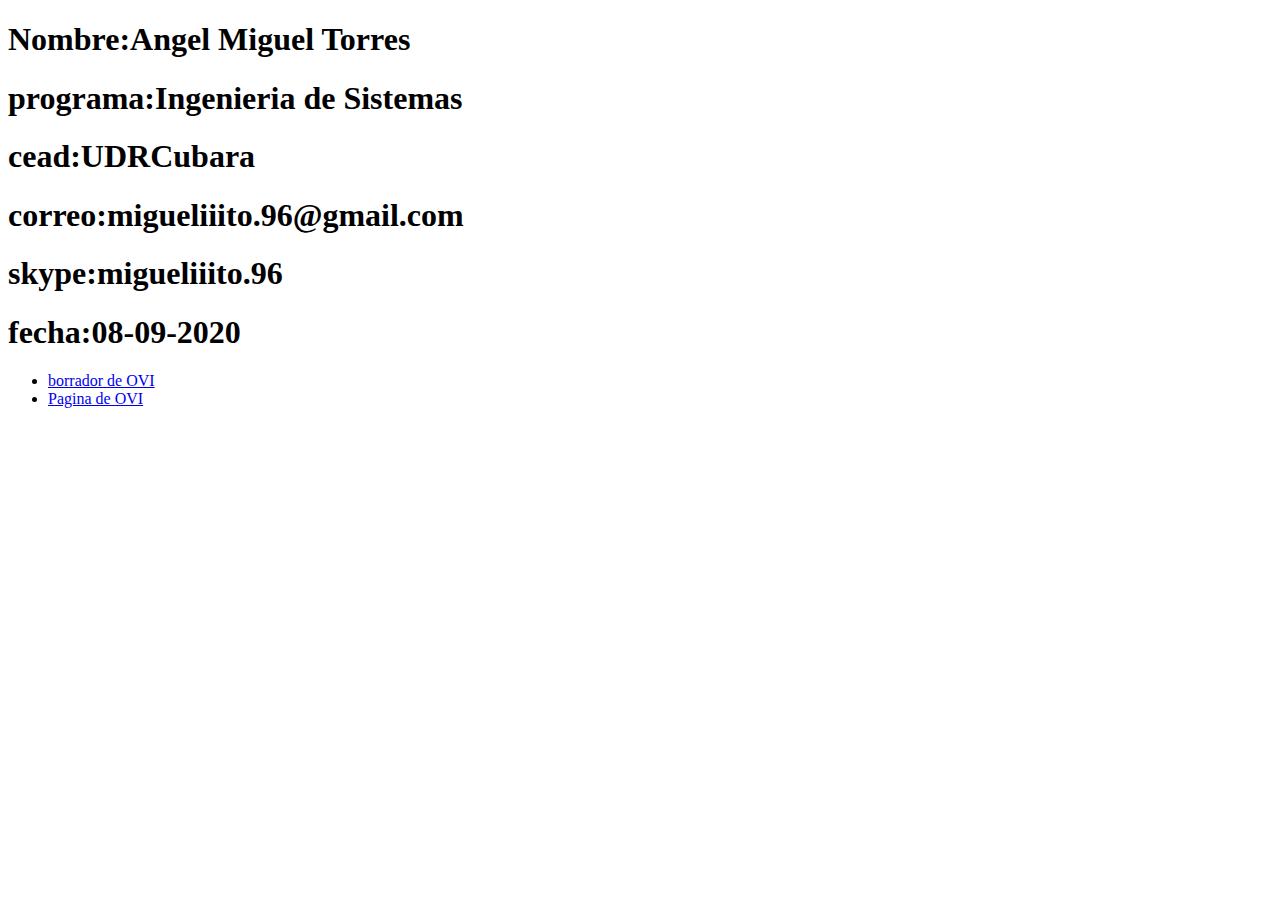
<file: Index.html>
<!DOCTYPE html>
<html lang="en">
<head>
    <meta charset="UTF-8">
    <meta name="viewport" content="width=device-width, initial-scale=1.0">
    <title>Document</title>
</head>
<body>
    <h1>Nombre:Angel Miguel Torres</h1>
    <h1>programa:Ingenieria de Sistemas</h1>
    <h1>cead:UDRCubara</h1>
    <h1>correo:migueliiito.96@gmail.com</h1>
    <h1>skype:migueliiito.96</h1>
    <h1>fecha:08-09-2020</h1>

    <nav>
        <ul class="menu">
        <li><a href="planing.html">borrador de OVI</li></a>
        <li><a href="inicio.html">Pagina de OVI</a></li>
        </ul>

</body>
</html>
</file>
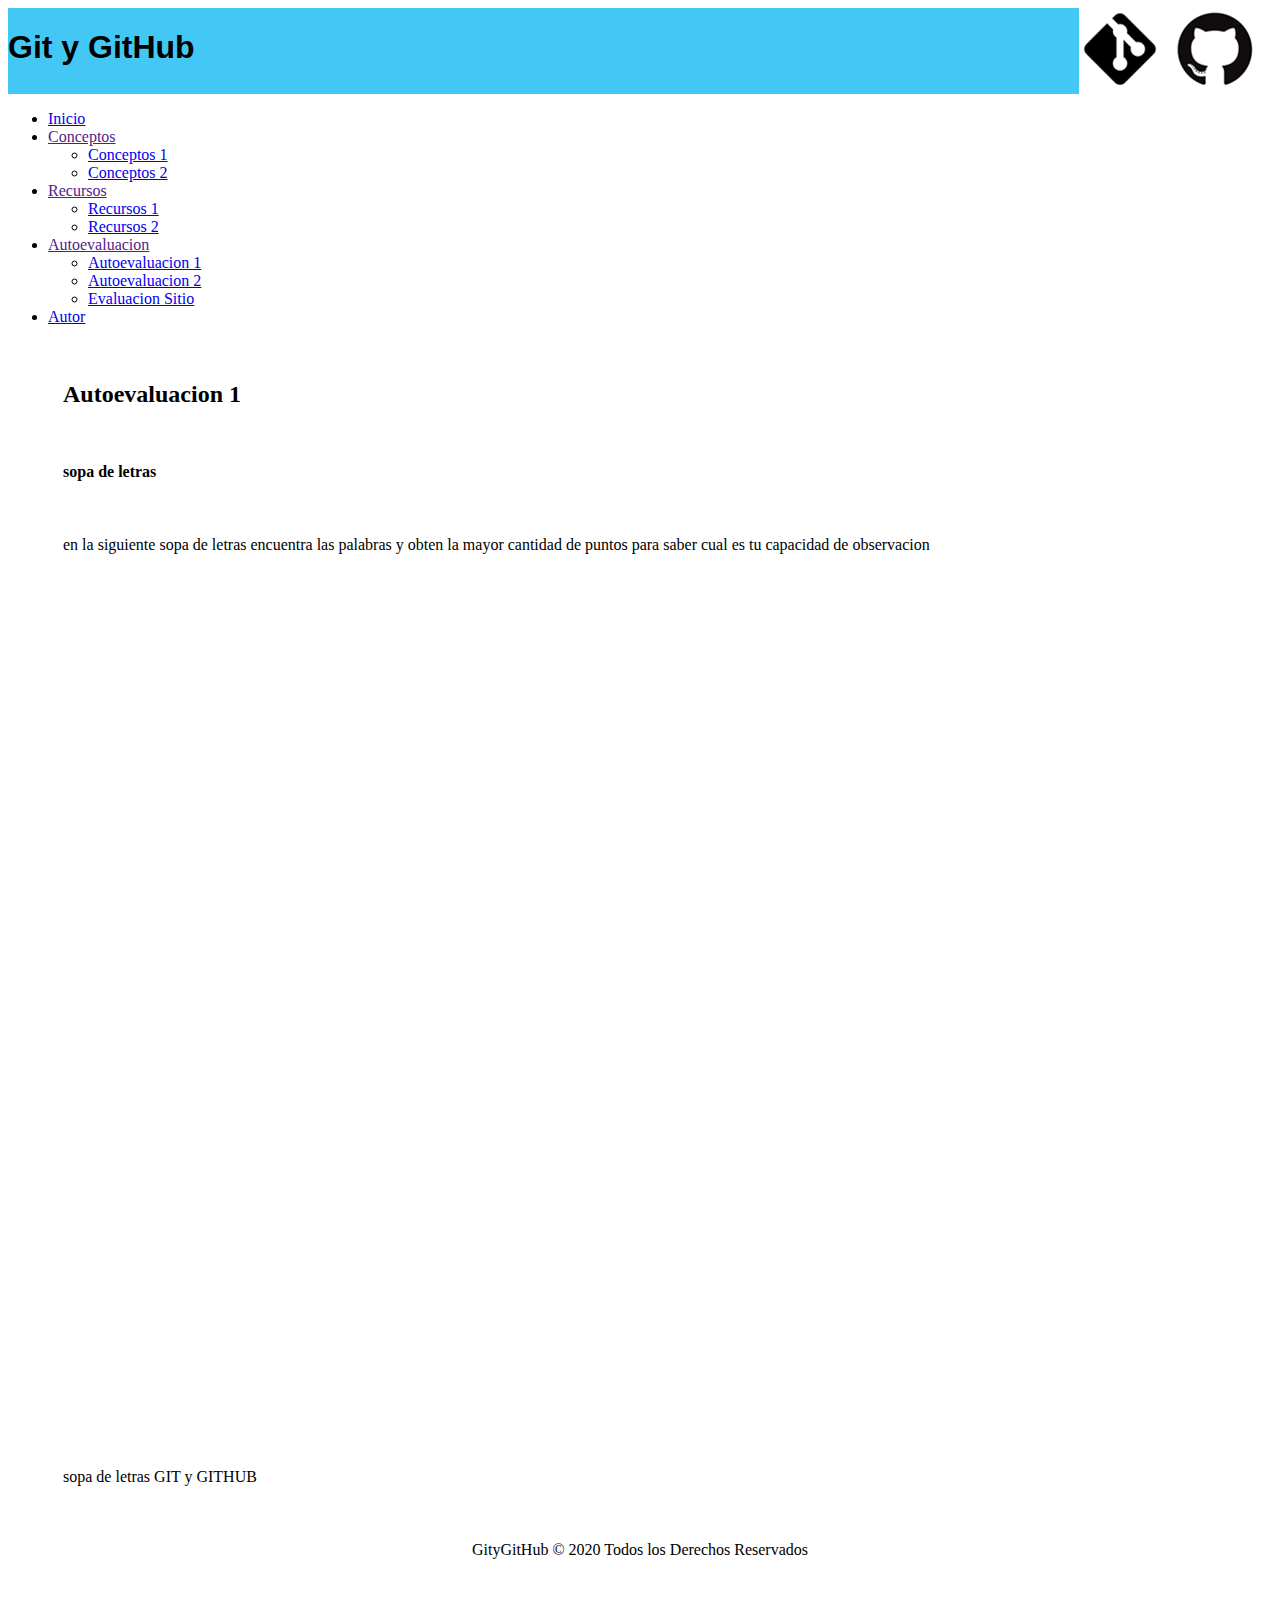
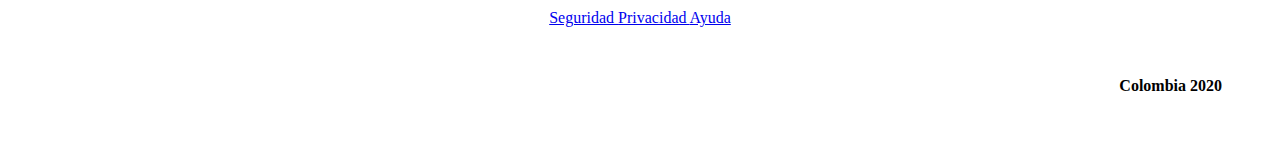
<file: autoevaluacion01.html>
<!DOCTYPE html>
<html lang="es">
<head>
    <meta charset="UTF-8">
    <meta name="viewport" content="width=device-width, initial-scale=1.0">
    <title>OVI Diseño Sitio Web</title>
    <link rel="stylesheet" href="misestilos.css">
</head>
<body>
    <div class="logo">
        <h1 class = "titulo"> Git y GitHub</h1>
        <td>
            <img src="img/logo.png" alt="logo">
        </td>
    </div>

    <div id="header">
        <ul class="nav">
            <li><a href="inicio.html"> Inicio </a></li>
            <li><a href=""> Conceptos </a>
                <ul>
                    <li><a href="conceptos01.html"> Conceptos 1 </a></li>
                    <li><a href="conceptos02.html"> Conceptos 2 </a></li>
                </ul>
            </li>
            <li><a href=""> Recursos </a>
                <ul>
                    <li><a href="recursos01.html"> Recursos 1 </a></li>
                    <li><a href="recursos02.html"> Recursos 2 </a></li>
                </ul>
            </li>
            <li><a href=""> Autoevaluacion </a>
                <ul>
                    <li><a href="autoevaluacion01.html"> Autoevaluacion 1 </a></li>
                    <li><a href="autoevaluacion02.html"> Autoevaluacion 2 </a></li>
                    <li><a href="evaluacionsitio.html"> Evaluacion Sitio </a></li>
                </ul>
            </li>
            <li><a href="autor.html"> Autor </a></li>
        </ul>
    </div>

    <h2 class="tema">Autoevaluacion 1</h2>

    <p class="tema"><b>sopa de letras</b></p>

    <p class="tema">en la siguiente sopa de letras encuentra las palabras
    y obten la mayor cantidad de puntos para saber cual 
    es tu capacidad de observacion<p></p>

    <iframe class="tema" width="795" height="690" frameborder="0" src="https://es.educaplay.com/juego/7830422-git_y_github.html"></iframe>
    <p class="tema">sopa de letras GIT y GITHUB<p></p>

    <footer class="footer">
        <div class="container footer__caption">
            <div class="footer__copy">
                <dt><p class="copyright"> GityGitHub &copy; 2020 Todos los Derechos Reservados</p></dt>
            </div>
        </div>
    </footer>

    <footer class="footer2">
        <div class="container footer__caption">
            <div class="footer__copy">
                <a href="#" class="politica__seguridad politica__seguridad--margin"> Seguridad </a>
                <a href="#" class="politica__seguridad politica__seguridad--margin"> Privacidad </a>
                <a href="#" class="politica__seguridad"> Ayuda </a>
            </div>
        </div>
    </footer>

    <footer class="footer3">
        <dt><b> Colombia 2020 </b></dt>
    </footer>

</body>
</html>
</file>
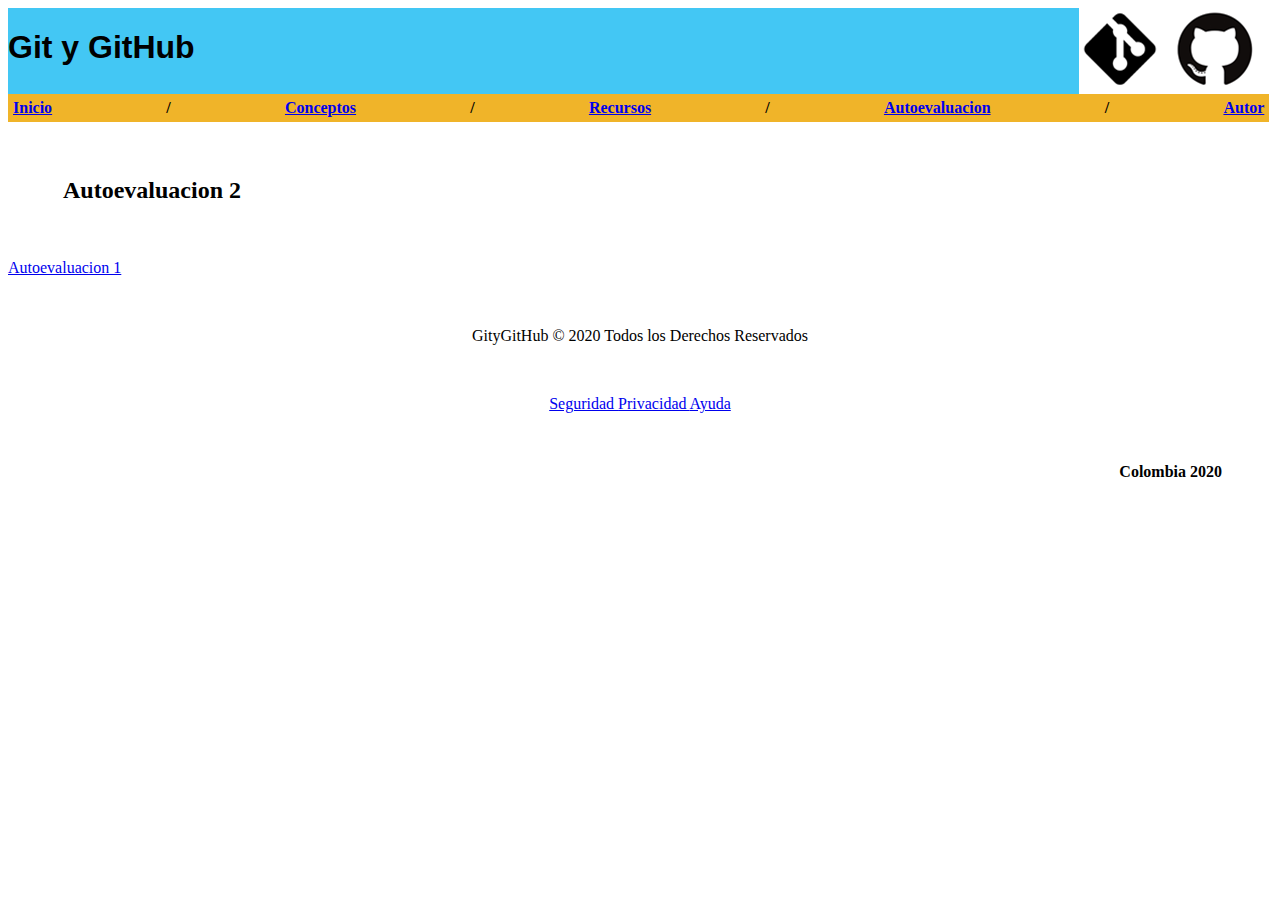
<file: autoevaluacion02.html>
<!DOCTYPE html>
<html lang="es">
<head>
    <meta charset="UTF-8">
    <meta name="viewport" content="width=device-width, initial-scale=1.0">
    <title>OVI Diseño Sitio Web</title>
    <link rel="stylesheet" href="misestilos.css">
</head>
<body>
    <div class="logo">
        <h1 class = "titulo"> Git y GitHub</h1>
        <td>
            <img src="img/logo.png" alt="logo">
        </td>
    </div>

    <div class="menu">
        <a href="inicio.html"> Inicio </a> /
        <a href="conceptos01.html"> Conceptos </a> / 
        <a href="recursos01.html"> Recursos </a> / 
        <a href="autoevaluacion01.html"> Autoevaluacion </a> / 
        <a href="autor.html"> Autor </a> 
    </div>

    <h2 class="tema">Autoevaluacion 2</h2>
    <a href="autoevaluacion01.html"> Autoevaluacion 1</a> 

    <footer class="footer">
        <div class="container footer__caption">
            <div class="footer__copy">
                <dt><p class="copyright"> GityGitHub &copy; 2020 Todos los Derechos Reservados</p></dt>
            </div>
        </div>
    </footer>

    <footer class="footer2">
        <div class="container footer__caption">
            <div class="footer__copy">
                <a href="#" class="politica__seguridad politica__seguridad--margin"> Seguridad </a>
                <a href="#" class="politica__seguridad politica__seguridad--margin"> Privacidad </a>
                <a href="#" class="politica__seguridad"> Ayuda </a>
            </div>
        </div>
    </footer>

    <footer class="footer3">
        <dt><b> Colombia 2020 </b></dt>
    </footer>

</body>
</html>
</file>
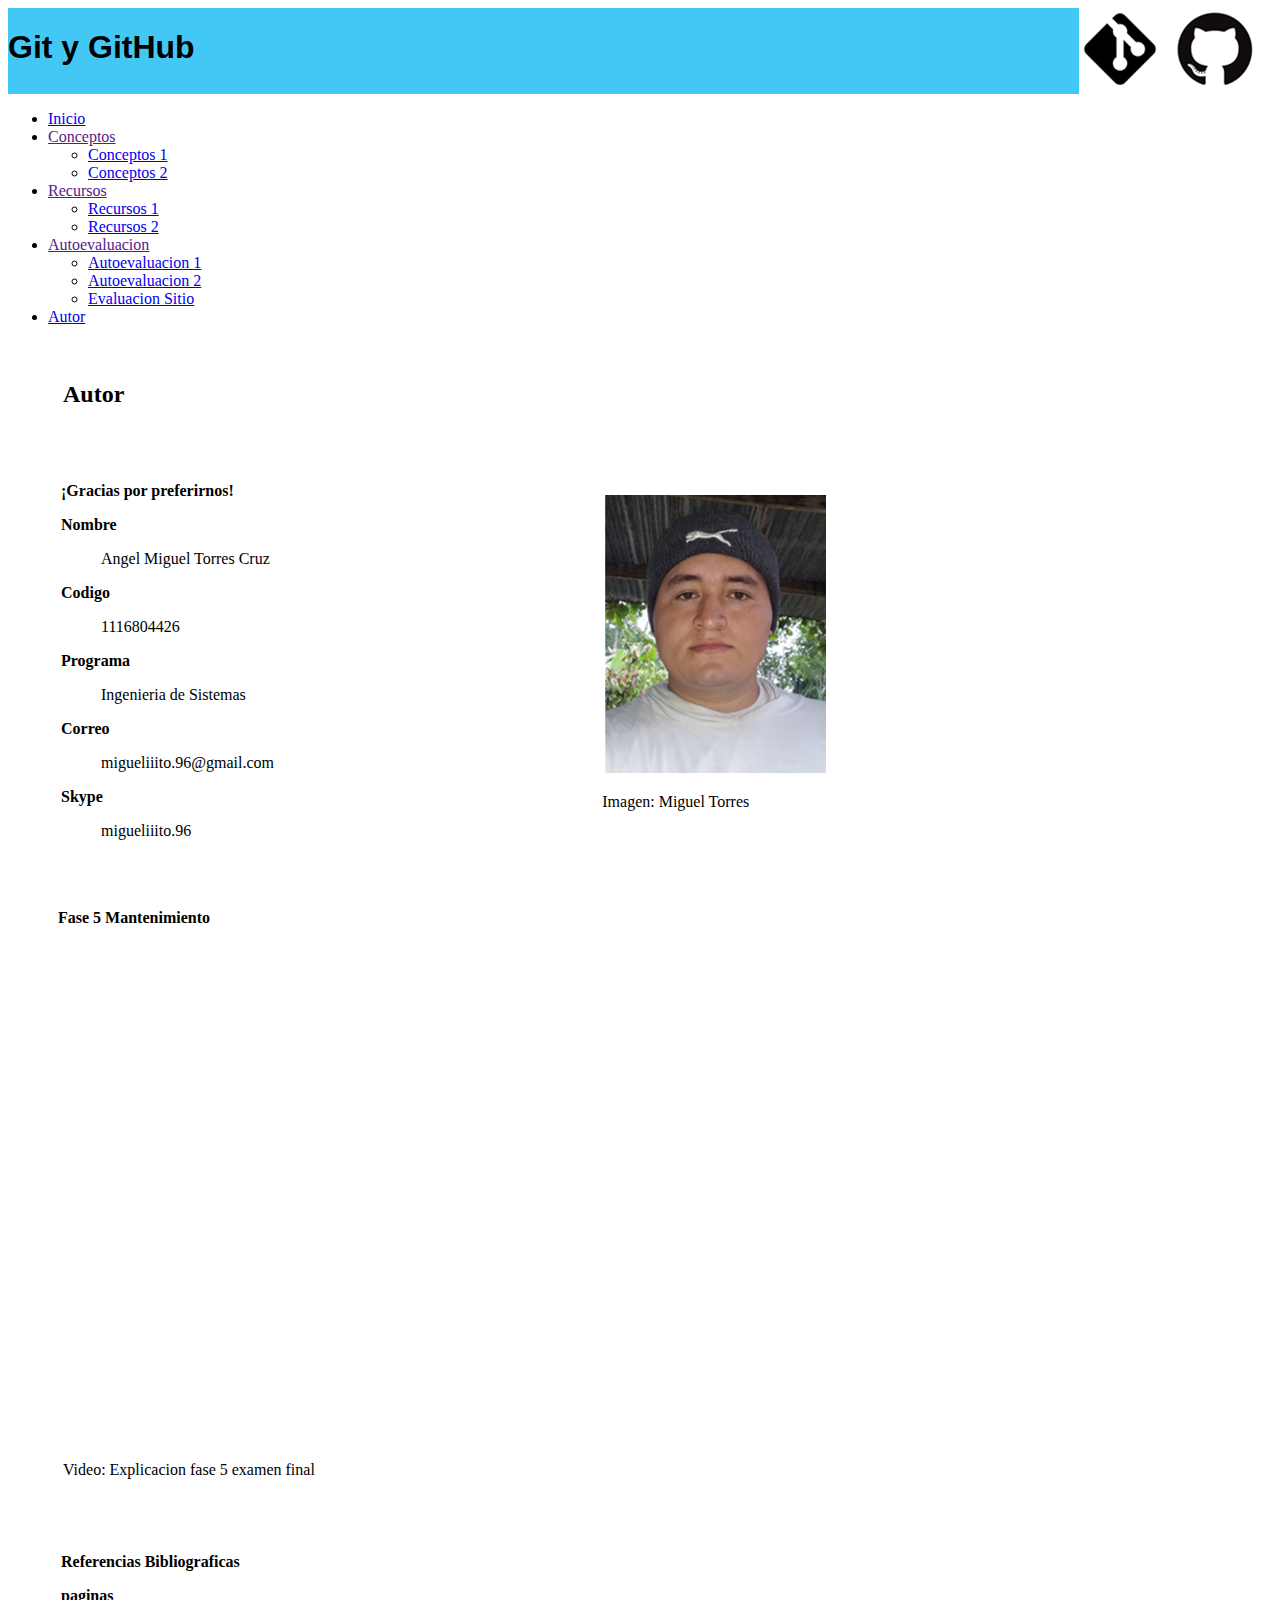
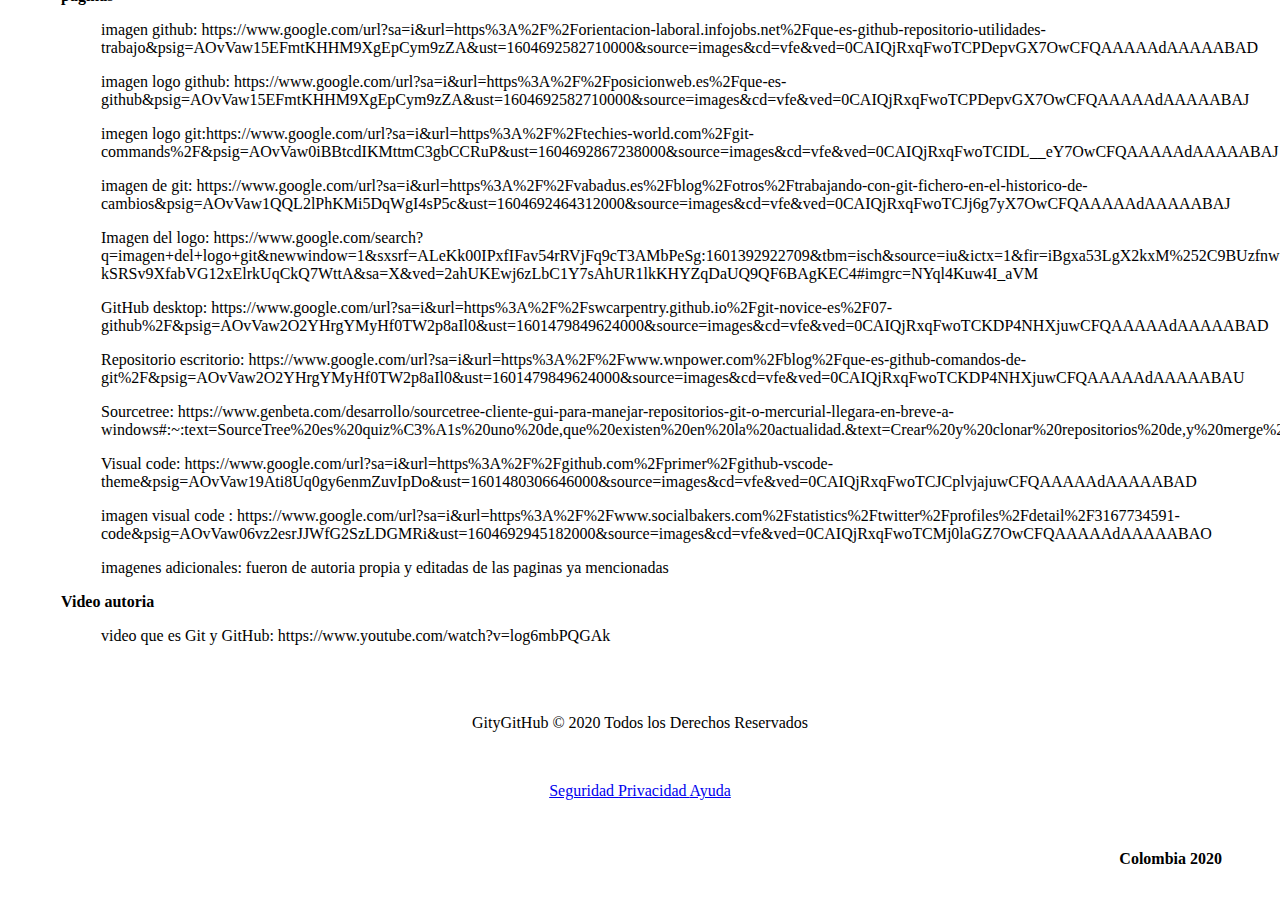
<file: autor.html>
<!DOCTYPE html>
<html lang="es">
<head>
    <meta charset="UTF-8">
    <meta name="viewport" content="width=device-width, initial-scale=1.0">
    <title>OVI Diseño Sitio Web</title>
    <link rel="stylesheet" href="misestilos.css">
</head>
<body>
    <div class="logo">
        <h1 class = "titulo"> Git y GitHub</h1>
        <td>
            <img src="img/logo.png" alt="logo">
        </td>
    </div>

    <div id="header">
        <ul class="nav">
            <li><a href="inicio.html"> Inicio </a></li>
            <li><a href=""> Conceptos </a>
                <ul>
                    <li><a href="conceptos01.html"> Conceptos 1 </a></li>
                    <li><a href="conceptos02.html"> Conceptos 2 </a></li>
                </ul>
            </li>
            <li><a href=""> Recursos </a>
                <ul>
                    <li><a href="recursos01.html"> Recursos 1 </a></li>
                    <li><a href="recursos02.html"> Recursos 2 </a></li>
                </ul>
            </li>
            <li><a href=""> Autoevaluacion </a>
                <ul>
                    <li><a href="autoevaluacion01.html"> Autoevaluacion 1 </a></li>
                    <li><a href="autoevaluacion02.html"> Autoevaluacion 2 </a></li>
                    <li><a href="evaluacionsitio.html"> Evaluacion Sitio </a></li>
                </ul>
            </li>
            <li><a href="autor.html"> Autor </a></li>
        </ul>
    </div>

    <h2 class="tema">Autor</h2>

    <table class="tabla2">
        <tr>
            <td>
                <p><b>¡Gracias por preferirnos!</b></p>

                <dt><b>Nombre</b></dt> 
                <p><dd>Angel Miguel Torres Cruz</dd></p>
                <dt><b>Codigo</b></dt> 
                <p><dd>1116804426</dd></p>
                <dt><b>Programa</b></dt> 
                <p><dd>Ingenieria de Sistemas</dd></p>
                <dt><b>Correo</b></dt> 
                <p><dd>migueliiito.96@gmail.com</dd></p>
                <dt><b>Skype</b></dt> 
                <p><dd>migueliiito.96</dd></p>
           </td>
            <td>
                <img src="img/ops 3.png" alt="ops">
                <p>Imagen: Miguel Torres<p>
            </td>
        </tr>
    </table>

    <p class="tabla3"><b> Fase 5 Mantenimiento</b></p>
    <iframe class="tema" width="560" height="315" src="https://www.youtube.com/embed/OYRTd-2KyKM" frameborder="0" allow="accelerometer; autoplay; clipboard-write; encrypted-media; gyroscope; picture-in-picture" allowfullscreen></iframe>
    <p class="tema">Video: Explicacion fase 5 examen final<p></p>

    <table class="tabla2">
        <tr>
            <td>
                <p><b>Referencias Bibliograficas</b></p>

                <dt><b>paginas</b></dt> 
                <p><dd>imagen github: https://www.google.com/url?sa=i&url=https%3A%2F%2Forientacion-laboral.infojobs.net%2Fque-es-github-repositorio-utilidades-trabajo&psig=AOvVaw15EFmtKHHM9XgEpCym9zZA&ust=1604692582710000&source=images&cd=vfe&ved=0CAIQjRxqFwoTCPDepvGX7OwCFQAAAAAdAAAAABAD</dd></p>
                <p><dd>imagen logo github: https://www.google.com/url?sa=i&url=https%3A%2F%2Fposicionweb.es%2Fque-es-github&psig=AOvVaw15EFmtKHHM9XgEpCym9zZA&ust=1604692582710000&source=images&cd=vfe&ved=0CAIQjRxqFwoTCPDepvGX7OwCFQAAAAAdAAAAABAJ</dd></p>
                <p><dd>imegen logo git:https://www.google.com/url?sa=i&url=https%3A%2F%2Ftechies-world.com%2Fgit-commands%2F&psig=AOvVaw0iBBtcdIKMttmC3gbCCRuP&ust=1604692867238000&source=images&cd=vfe&ved=0CAIQjRxqFwoTCIDL__eY7OwCFQAAAAAdAAAAABAJ </dd></p>
                <p><dd>imagen de git: https://www.google.com/url?sa=i&url=https%3A%2F%2Fvabadus.es%2Fblog%2Fotros%2Ftrabajando-con-git-fichero-en-el-historico-de-cambios&psig=AOvVaw1QQL2lPhKMi5DqWgI4sP5c&ust=1604692464312000&source=images&cd=vfe&ved=0CAIQjRxqFwoTCJj6g7yX7OwCFQAAAAAdAAAAABAJ </dd></p>
                <p><dd>Imagen del logo: https://www.google.com/search?q=imagen+del+logo+git&newwindow=1&sxsrf=ALeKk00IPxfIFav54rRVjFq9cT3AMbPeSg:1601392922709&tbm=isch&source=iu&ictx=1&fir=iBgxa53LgX2kxM%252C9BUzfnwCVCDuSM%252C_&vet=1&usg=AI4_-kSRSv9XfabVG12xElrkUqCkQ7WttA&sa=X&ved=2ahUKEwj6zLbC1Y7sAhUR1lkKHYZqDaUQ9QF6BAgKEC4#imgrc=NYql4Kuw4I_aVM</dd></p>
                <p><dd>GitHub desktop: https://www.google.com/url?sa=i&url=https%3A%2F%2Fswcarpentry.github.io%2Fgit-novice-es%2F07-github%2F&psig=AOvVaw2O2YHrgYMyHf0TW2p8aIl0&ust=1601479849624000&source=images&cd=vfe&ved=0CAIQjRxqFwoTCKDP4NHXjuwCFQAAAAAdAAAAABAD</dd></p>
                <p><dd>Repositorio escritorio: https://www.google.com/url?sa=i&url=https%3A%2F%2Fwww.wnpower.com%2Fblog%2Fque-es-github-comandos-de-git%2F&psig=AOvVaw2O2YHrgYMyHf0TW2p8aIl0&ust=1601479849624000&source=images&cd=vfe&ved=0CAIQjRxqFwoTCKDP4NHXjuwCFQAAAAAdAAAAABAU</dd></p> 
                <p><dd>Sourcetree: https://www.genbeta.com/desarrollo/sourcetree-cliente-gui-para-manejar-repositorios-git-o-mercurial-llegara-en-breve-a-windows#:~:text=SourceTree%20es%20quiz%C3%A1s%20uno%20de,que%20existen%20en%20la%20actualidad.&text=Crear%20y%20clonar%20repositorios%20de,y%20merge%20de%20nuestros%20archivos</dd></p>
                <p><dd>Visual code: https://www.google.com/url?sa=i&url=https%3A%2F%2Fgithub.com%2Fprimer%2Fgithub-vscode-theme&psig=AOvVaw19Ati8Uq0gy6enmZuvIpDo&ust=1601480306646000&source=images&cd=vfe&ved=0CAIQjRxqFwoTCJCplvjajuwCFQAAAAAdAAAAABAD</dd></p>
                <p><dd>imagen visual code : https://www.google.com/url?sa=i&url=https%3A%2F%2Fwww.socialbakers.com%2Fstatistics%2Ftwitter%2Fprofiles%2Fdetail%2F3167734591-code&psig=AOvVaw06vz2esrJJWfG2SzLDGMRi&ust=1604692945182000&source=images&cd=vfe&ved=0CAIQjRxqFwoTCMj0laGZ7OwCFQAAAAAdAAAAABAO</dd></p>
                <p><dd>imagenes adicionales: fueron de autoria propia y editadas de las paginas ya mencionadas</dd></p> 
                
                <dt><b>Video autoria</b></dt> 
                <p><dd>video que es Git y GitHub: https://www.youtube.com/watch?v=log6mbPQGAk</dd></p>
           </td>
           
        </tr>
    </table>

    <footer class="footer">
        <div class="container footer__caption">
            <div class="footer__copy">
                <dt><p class="copyright"> GityGitHub &copy; 2020 Todos los Derechos Reservados</p></dt>
            </div>
        </div>
    </footer>

    <footer class="footer2">
        <div class="container footer__caption">
            <div class="footer__copy">
                <a href="#" class="politica__seguridad politica__seguridad--margin"> Seguridad </a>
                <a href="#" class="politica__seguridad politica__seguridad--margin"> Privacidad </a>
                <a href="#" class="politica__seguridad"> Ayuda </a>
            </div>
        </div>
    </footer>

    <footer class="footer3">
        <dt><b> Colombia 2020 </b></dt>
    </footer>

</body>
</html>
</file>
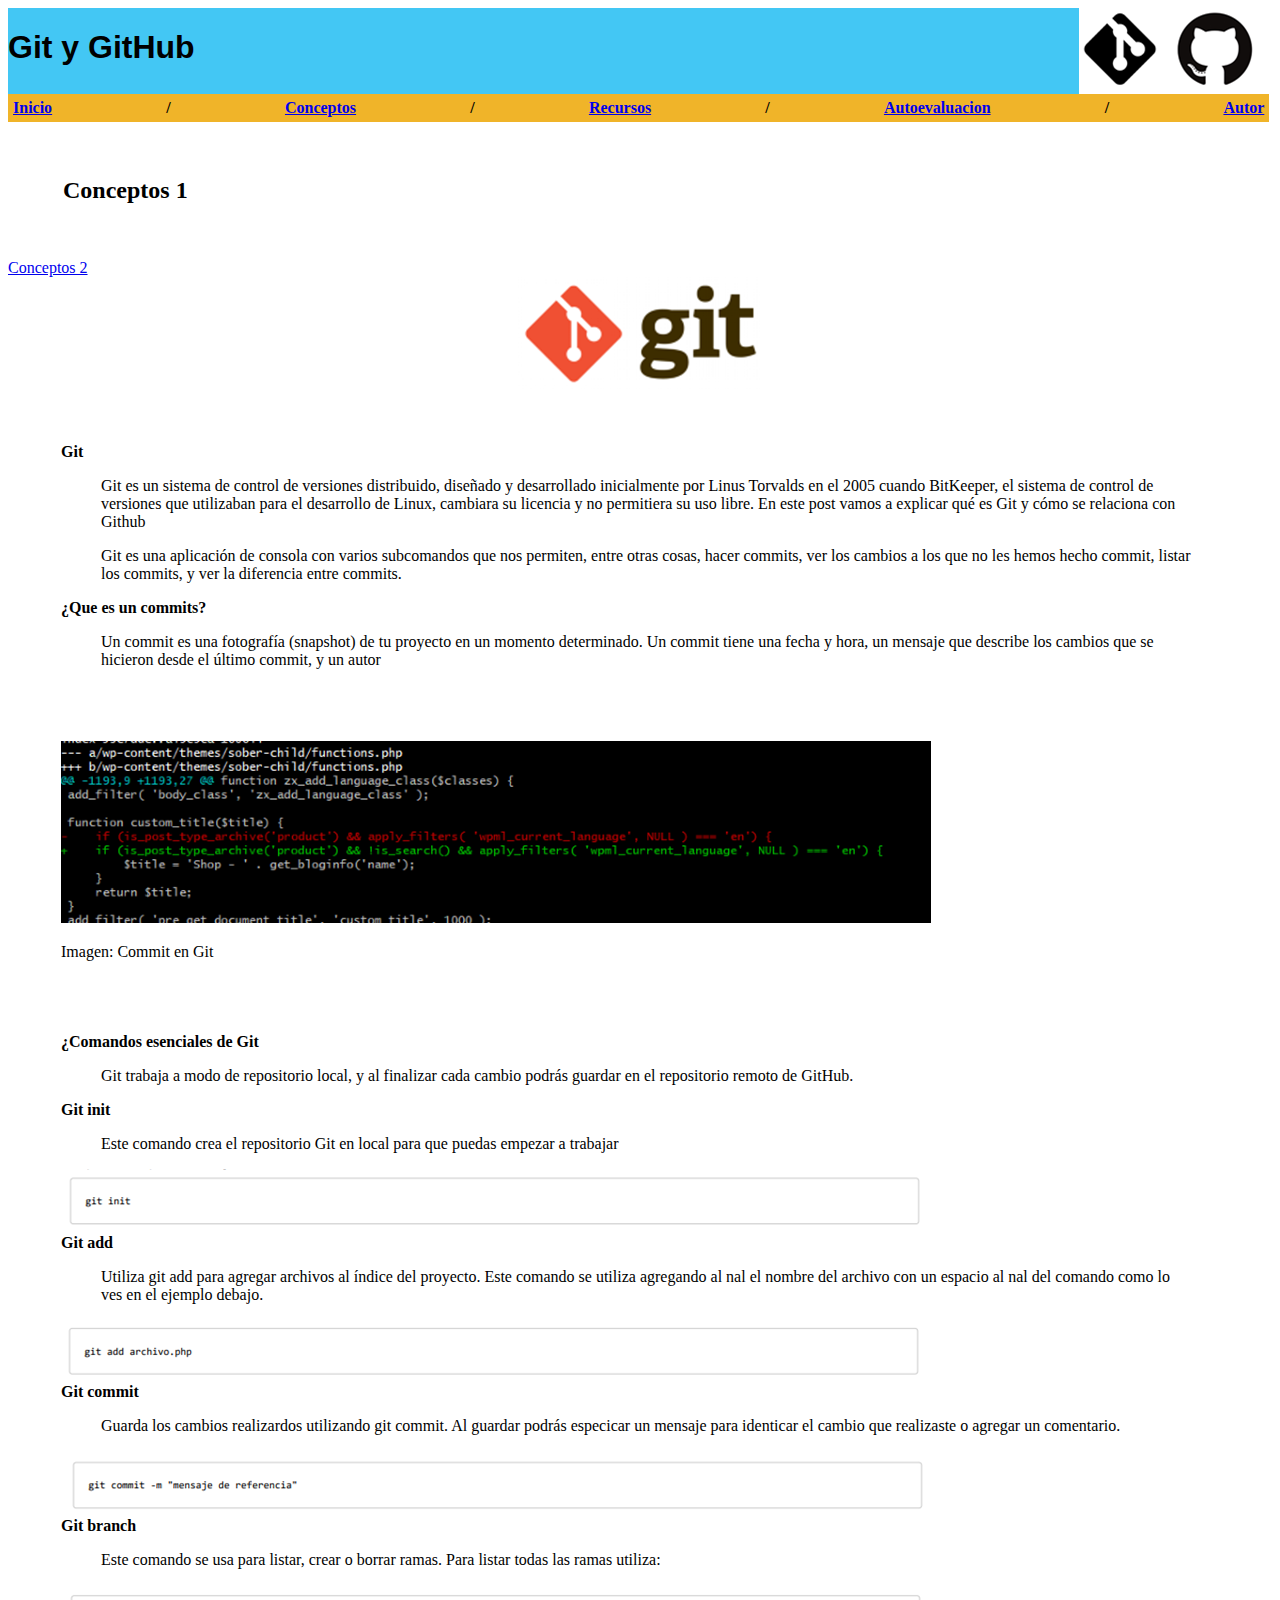
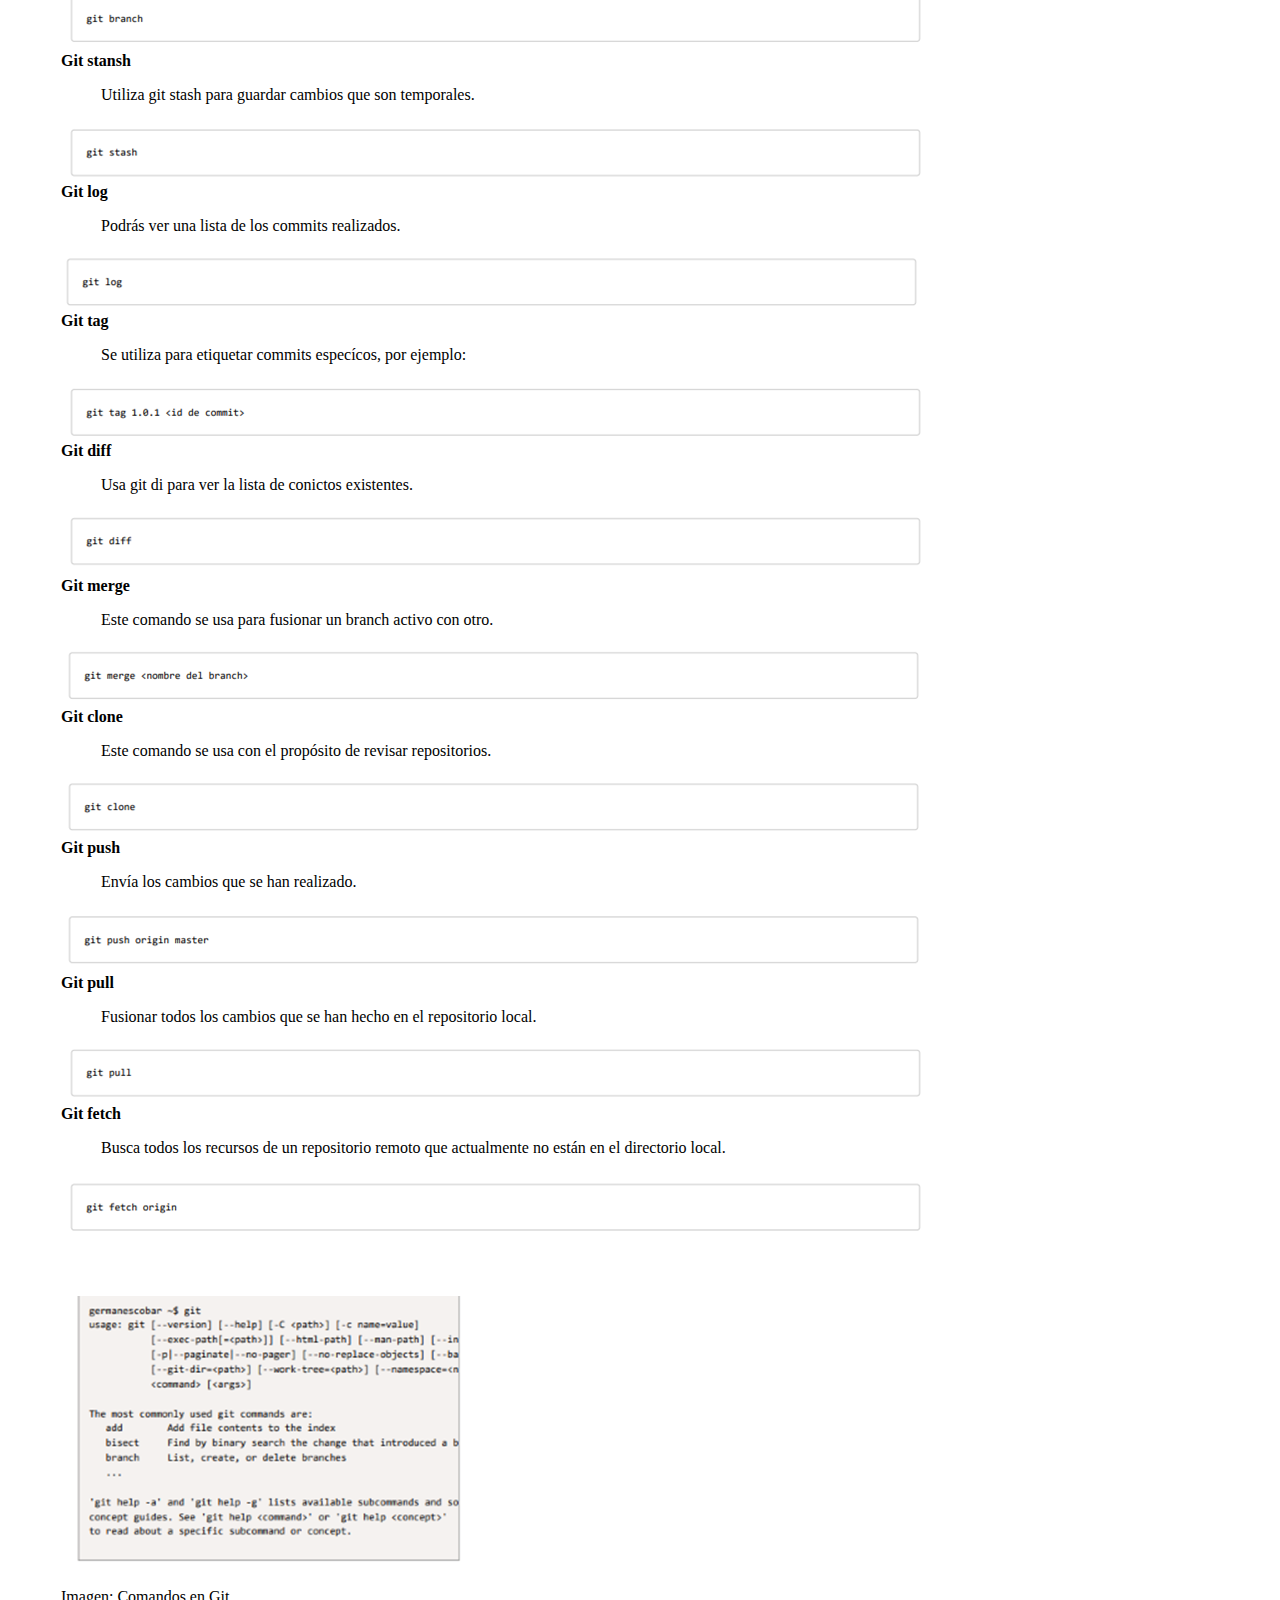
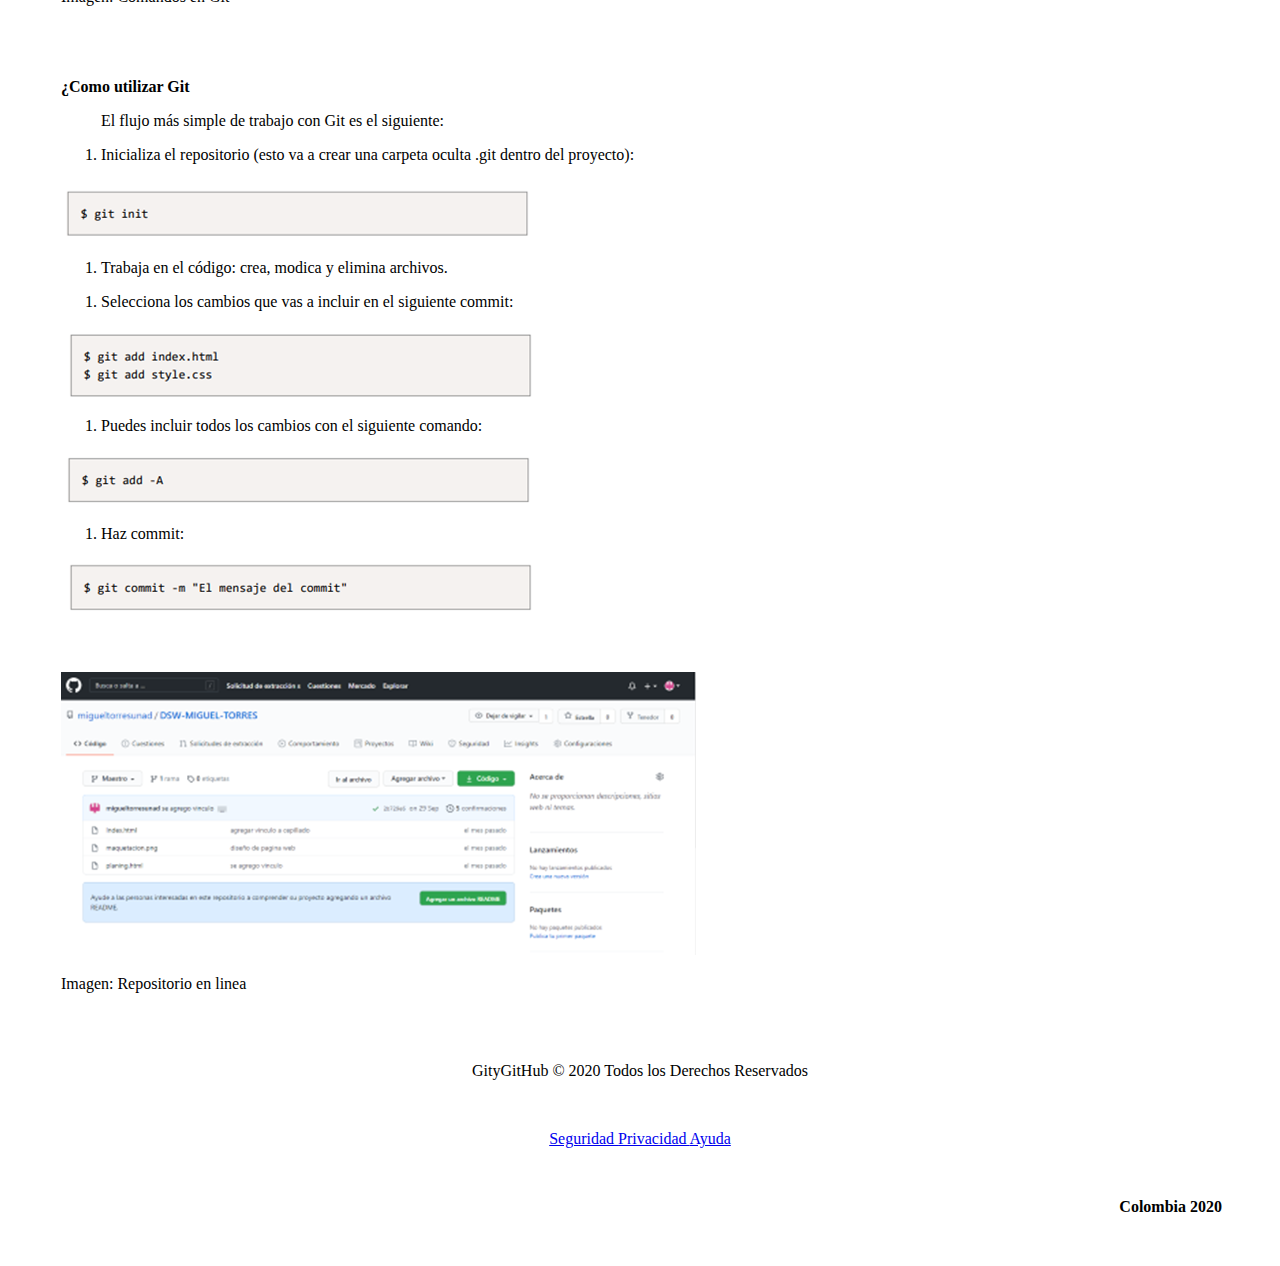
<file: conceptos01.html>
<!DOCTYPE html>
<html lang="es">
<head>
    <meta charset="UTF-8">
    <meta name="viewport" content="width=device-width, initial-scale=1.0">
    <title>OVI Diseño Sitio Web</title>
    <link rel="stylesheet" href="misestilos.css">
</head>
<body>
    <div class="logo">
        <h1 class = "titulo"> Git y GitHub</h1>
        <td>
            <img src="img/logo.png" alt="logo">
        </td>
    </div>

    <div class="menu">
        <a href="inicio.html"> Inicio </a> /
        <a href="conceptos01.html"> Conceptos </a> / 
        <a href="recursos01.html"> Recursos </a> / 
        <a href="autoevaluacion01.html"> Autoevaluacion </a> / 
        <a href="autor.html"> Autor </a> 
    </div>

    <h2 class="tema">Conceptos 1</h2>
    <a href="conceptos02.html"> Conceptos 2 </a> 

    <div id="logo-container">
        <img id="image1" src="img/gitt.png">
    </div>
    
    <table class="tabla3">
        <tr>
            <td>
                <dt><b>Git</b></dt> 
                <p><dd>Git es un sistema de control de versiones distribuido, diseñado y
                    desarrollado inicialmente por Linus Torvalds en el 2005 cuando BitKeeper,
                    el sistema de control de versiones que utilizaban para el desarrollo de
                    Linux, cambiara su licencia y no permitiera su uso libre. En este post vamos
                    a explicar qué es Git y cómo se relaciona con Github
                </dd></p>
                
                <p><dd>Git es una aplicación de consola con varios subcomandos que nos 
                    permiten, entre otras cosas, hacer commits, ver los cambios a los que no les
                    hemos hecho commit, listar los commits, y ver la diferencia entre commits.
                </dd></p>

                <dt><b>¿Que es un commits?</b></dt> 
                <p><dd>Un commit es una fotografía (snapshot) de tu proyecto en un momento
                    determinado. Un commit tiene una fecha y hora, un mensaje que describe los
                    cambios que se hicieron desde el último commit, y un autor
                </dd></p>

            </td>
        </tr>
    </table>
    <table class="img2">
        <tr>
            <td>
                <img src="img/commit.png" alt="commit">
                <p>Imagen: Commit en Git<p></p>
            </td>
        </tr>
    </table>
    <table class="tabla3">
        <tr>
            <td>
                <dt><b>¿Comandos esenciales de Git</b></dt> 
                <p><dd> Git trabaja a modo de repositorio local, y al finalizar cada cambio podrás             guardar en el repositorio remoto de GitHub.</dd></p>
                
                <dt><b>Git init</b></dt>
                <p><dd>Este comando crea el repositorio Git en local para que puedas empezar a trabajar</dd></p>
                
                <img src="img/s1.png" alt="s1">
            
                <dt><b>Git add</b></dt>
                <p><dd>Utiliza git add para agregar archivos al índice del proyecto. Este comando se utiliza agregando al nal el nombre del archivo con un espacio al nal del comando como lo ves en
                    el ejemplo debajo.</dd></p>
                
                <img src="img/s2.png" alt="s2">
            
                <dt><b>Git commit</b></dt>
                <p><dd>Guarda los cambios realizardos utilizando git commit. Al guardar podrás especicar un mensaje para identicar el cambio que realizaste o agregar un comentario.</dd></p>
                
                <img src="img/s3.png" alt="s3">
            
                <dt><b>Git branch</b></dt>
                <p><dd>Este comando se usa para listar, crear o borrar ramas. Para listar todas las ramas utiliza:</dd></p>
                
                <img src="img/s4.png" alt="s4">
            
                <dt><b>Git stansh</b></dt>
                <p></p><dd>Utiliza git stash para guardar cambios que son temporales.</dd></p>
                
                <img src="img/s5.png" alt="s5">
            
                <dt><b>Git log</b></dt>
                <p><dd>Podrás ver una lista de los commits realizados.</dd></p>
                
                <img src="img/s6.png" alt="s6">
                
                <dt><b>Git tag</b></dt>
                <p><dd>Se utiliza para etiquetar commits especícos, por ejemplo:</dd></p>
                
                <img src="img/s7.png" alt="s7">
                
                <dt><b>Git diff</b></dt>
                <p><dd>Usa git di para ver la lista de conictos existentes.</dd></p>
                
                <img src="img/s8.png" alt="s8">
                
                <dt><b>Git merge</b></dt>
                <p><dd>Este comando se usa para fusionar un branch activo con otro.</dd></p>
                
                <img src="img/s9.png" alt="s9">
                
                <dt><b>Git clone</b></dt>
                <p><dd>Este comando se usa con el propósito de revisar repositorios.</dd></p>
            
                <img src="img/ss2.png" alt="ss2">
               
                <dt><b>Git push</b></dt>
                <p><dd>Envía los cambios que se han realizado.</dd></p>
                
                <img src="img/ss3.png" alt="ss3">
                
                <dt><b>Git pull</b></dt>
                <p><dd>Fusionar todos los cambios que se han hecho en el repositorio local.</dd></p>
                
                <img src="img/ss4.png" alt="ss4">
            
                <dt></dt><b>Git fetch</b></dt>
                <p><dd>Busca todos los recursos de un repositorio remoto que actualmente no están en el directorio local.</dd></p>
                
                <img src="img/ss5.png" alt="ss5">
            
            </td>
        </tr>
    </table>
    <table class="img2">
        <tr>
            <td>
                <img src="img/comandosgit.png" alt="comandosgit">
                <p>Imagen: Comandos en Git<p></p>
            </td>
        </tr>
    </table>
    <table class="tabla3">
        <tr>
            <td>
                <dt><b>¿Como utilizar Git</b></dt> 
                <p><dd>El flujo más simple de trabajo con Git es el siguiente:</dd></p>
                
                <ol>
                    <li><b></b>Inicializa el repositorio (esto va a crear una carpeta oculta .git dentro del proyecto):</li>
                </ol>
                
                <img src="img/g1.png" alt="g1">

                <ol>
                    <li><b></b>Trabaja en el código: crea, modica y elimina archivos.
                    </li>
                </ol>

                <ol>
                    <li><b></b>Selecciona los cambios que vas a incluir en el siguiente commit:
                    </li>
                </ol>
                
                <img src="img/g2.png" alt="g2">

                <ol>
                    <li><b></b>Puedes incluir todos los cambios con el siguiente comando:
                    </li>
                </ol>
                
                <img src="img/g3.png" alt="g3">

                <ol>
                    <li><b></b>Haz commit:
                    </li>
                </ol>
                
                <img src="img/g4.png" alt="g4">

            </td>
        </tr>
    </table>
    <table class="img2">
        <tr>
            <td>
                <img src="img/repositoriolinea.png" alt="repositoriolinea">
                <p>Imagen: Repositorio en linea<p></p>
            </td>
        </tr>
    </table>
    <footer class="footer">
        <div class="container footer__caption">
            <div class="footer__copy">
                <dt><p class="copyright"> GityGitHub &copy; 2020 Todos los Derechos Reservados</p></dt>
            </div>
        </div>
    </footer>

    <footer class="footer2">
        <div class="container footer__caption">
            <div class="footer__copy">
                <a href="#" class="politica__seguridad politica__seguridad--margin"> Seguridad </a>
                <a href="#" class="politica__seguridad politica__seguridad--margin"> Privacidad </a>
                <a href="#" class="politica__seguridad"> Ayuda </a>
            </div>
        </div>
    </footer>

    <footer class="footer3">
        <dt><b> Colombia 2020 </b></dt>
    </footer>

</body>
</html>
</file>
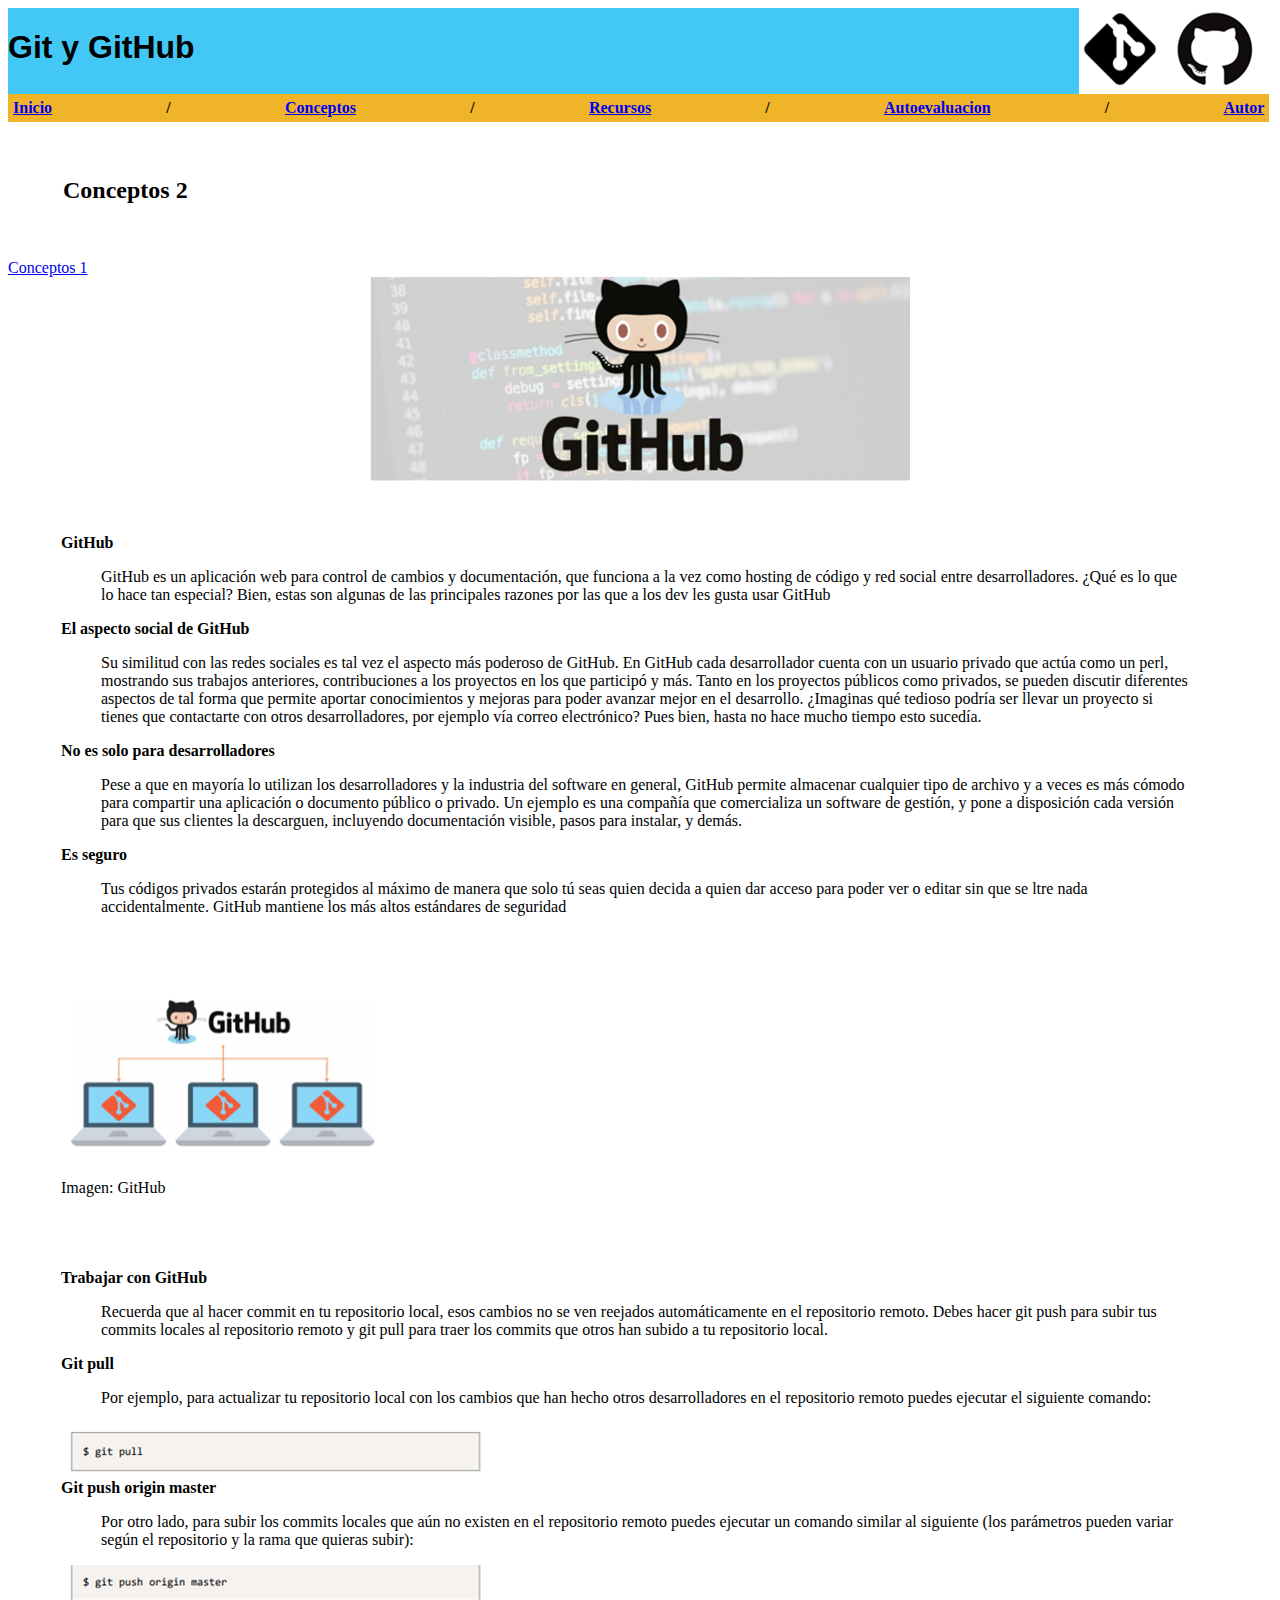
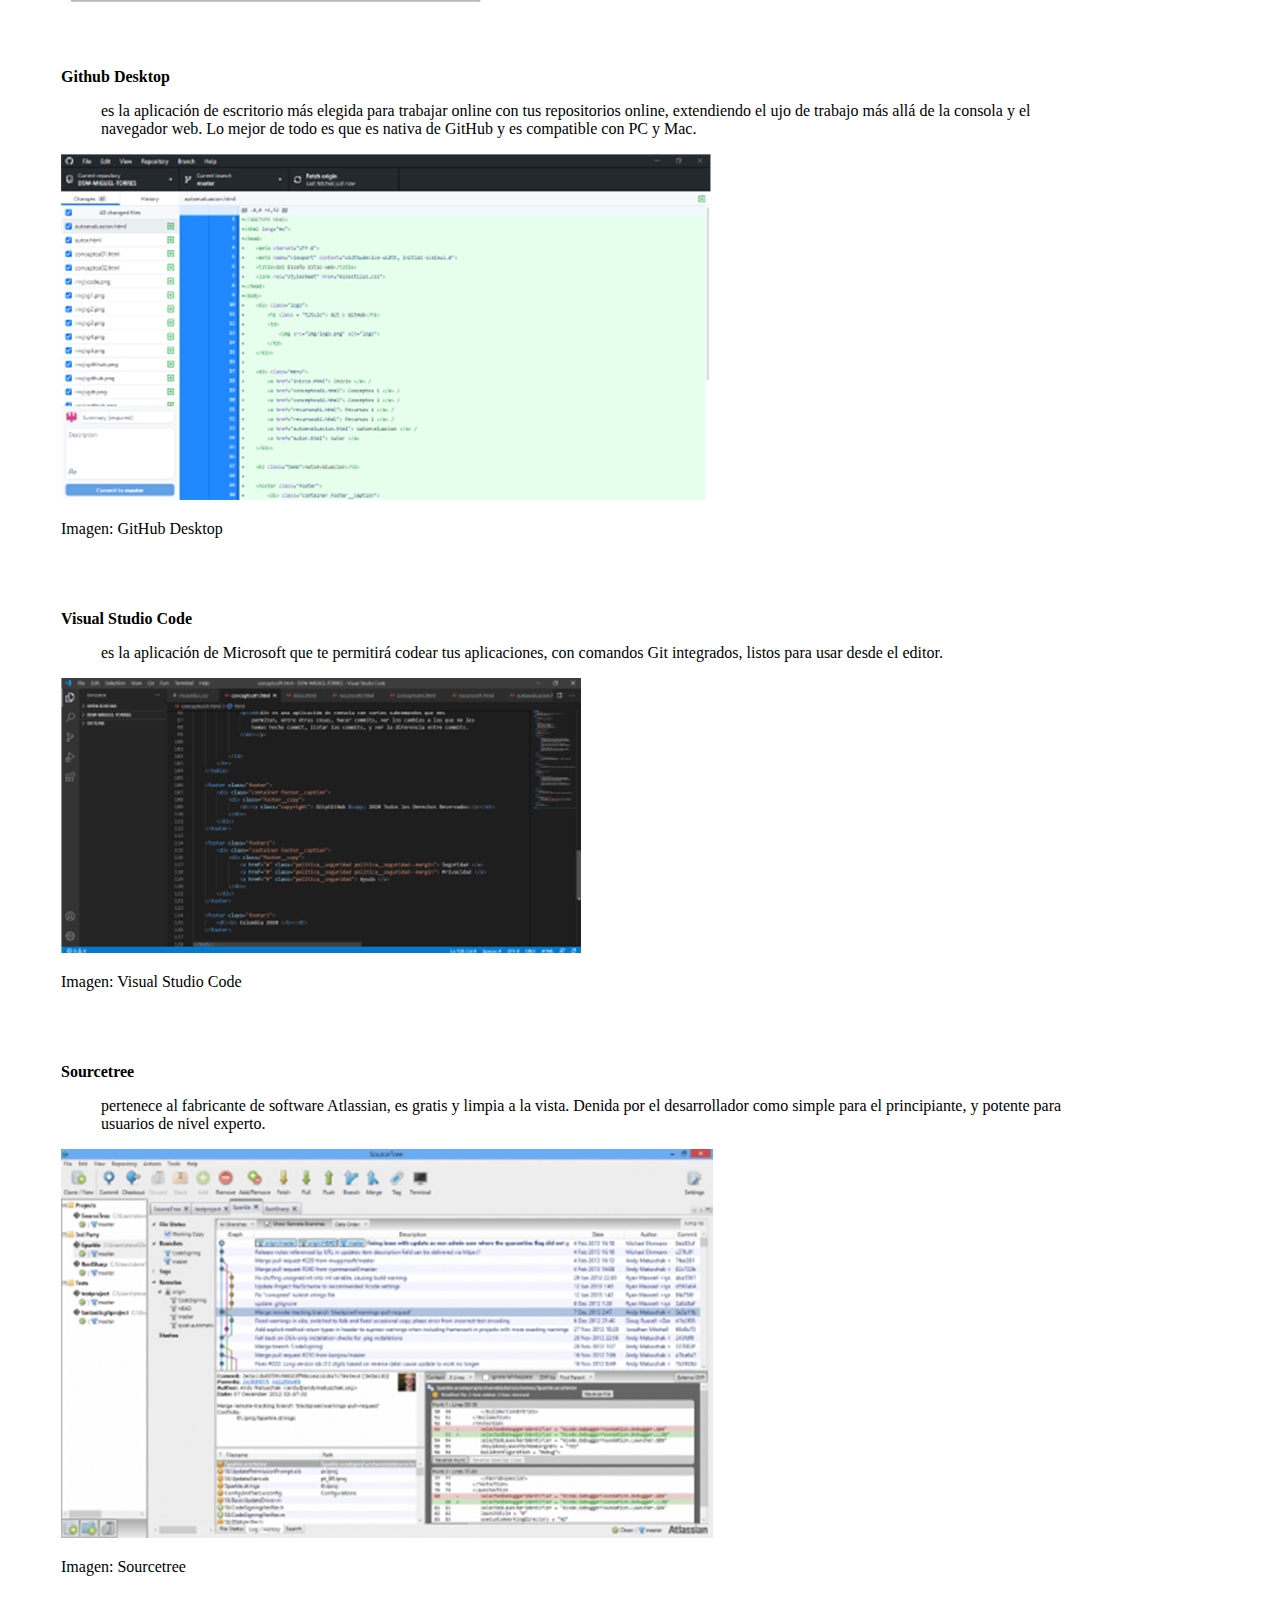
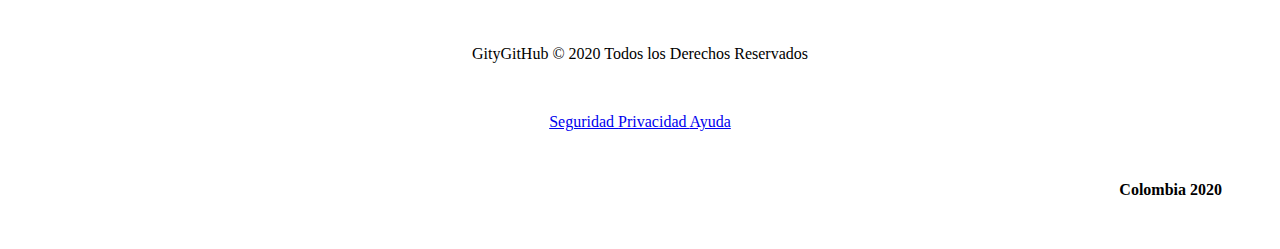
<file: conceptos02.html>
<!DOCTYPE html>
<html lang="es">
<head>
    <meta charset="UTF-8">
    <meta name="viewport" content="width=device-width, initial-scale=1.0">
    <title>OVI Diseño Sitio Web</title>
    <link rel="stylesheet" href="misestilos.css">
</head>
<body>
    <div class="logo">
        <h1 class = "titulo"> Git y GitHub</h1>
        <td>
            <img src="img/logo.png" alt="logo">
        </td>
    </div>

    <div class="menu">
        <a href="inicio.html"> Inicio </a> /
        <a href="conceptos01.html"> Conceptos </a> / 
        <a href="recursos01.html"> Recursos </a> / 
        <a href="autoevaluacion01.html"> Autoevaluacion </a> / 
        <a href="autor.html"> Autor </a> 
    </div>

    <h2 class="tema">Conceptos 2</h2>
    <a href="conceptos01.html"> Conceptos 1</a> 

    <div id="logo-container">
        <img id="image1" src="img/gitthub.png">
    </div>

    <table class="tabla3">
        <tr>
            <td>
                <dt><b>GitHub</b></dt> 
                <p><dd>GitHub es un aplicación web para control de cambios y documentación, que funciona a la vez como hosting de
                    código y red social entre desarrolladores. ¿Qué es lo que lo hace tan especial? Bien, estas son algunas de las 
                    principales razones por las que a los dev les gusta usar GitHub
                </dd></p>

                <dt><b>El aspecto social de GitHub</b></dt>
                <p><dd>Su similitud con las redes sociales es tal vez el aspecto más poderoso de GitHub. En GitHub cada desarrollador cuenta con un usuario privado que actúa como un perl,
                    mostrando sus trabajos anteriores, contribuciones a los proyectos en los que participó y más. Tanto en los proyectos públicos como privados, se pueden discutir diferentes
                    aspectos de tal forma que permite aportar conocimientos y mejoras para poder avanzar mejor en el desarrollo. ¿Imaginas qué tedioso podría ser llevar un proyecto si tienes que
                    contactarte con otros desarrolladores, por ejemplo vía correo electrónico? Pues bien, hasta no hace mucho tiempo esto sucedía.
                </dd></p>

                <dt><b>No es solo para desarrolladores</b></dt> 
                <p><dd>Pese a que en mayoría lo utilizan los desarrolladores y la industria del software en general, GitHub permite almacenar cualquier tipo de archivo y a veces es más cómodo para
                    compartir una aplicación o documento público o privado. Un ejemplo es una compañía que comercializa un software de gestión, y pone a disposición cada versión para que sus
                    clientes la descarguen, incluyendo documentación visible, pasos para instalar, y demás.
                </dd></p>

                <dt><b>Es seguro</b></dt>
                <p><dd>Tus códigos privados estarán protegidos al máximo de manera que solo tú seas quien decida a quien dar acceso para poder ver o editar sin que se ltre nada accidentalmente.
                    GitHub mantiene los más altos estándares de seguridad
                </dd></p>

            </td>
        </tr>
    </table>
    <table class="img2">
        <tr>
            <td>
                <img src="img/githhub.png" alt="githhub">
                <p>Imagen: GitHub<p></p>
            </td>
        </tr>
    </table>
    <table class="tabla3">
        <tr>
            <td>
                <dt><b>Trabajar con GitHub</b></dt> 
                <p><dd> Recuerda que al hacer commit en tu repositorio local, esos cambios no se
                    ven reejados automáticamente en el repositorio remoto. Debes hacer git
                    push para subir tus commits locales al repositorio remoto y git pull para
                    traer los commits que otros han subido a tu repositorio local.</dd></p>
                
                <dt><b>Git pull</b></dt>
                <p><dd>Por ejemplo, para actualizar tu repositorio local con los cambios que han
                    hecho otros desarrolladores en el repositorio remoto puedes ejecutar el
                    siguiente comando:</dd></p>
                
                <img src="img/h1.png" alt="h1">
            
                <dt><b>Git push origin master</b></dt>
                <p><dd>Por otro lado, para subir los commits locales que aún no existen en el
                    repositorio remoto puedes ejecutar un comando similar al siguiente (los
                    parámetros pueden variar según el repositorio y la rama que quieras subir):</dd></p>
                
                <img src="img/h2.png" alt="h2">
            
            </td>
        </tr>
    </table>

    <table class="img2">
        <tr>
            <td>
                <dt><b>Github Desktop</b></dt>
                <p><dd>es la aplicación de escritorio más elegida para trabajar online con tus repositorios online, extendiendo el ujo de trabajo más allá
                    de la consola y el navegador web. Lo mejor de todo es que es nativa de GitHub y es compatible con PC y Mac.</dd></p>
                
                <img src="img/desktop github.png" alt="desktop github">
                <p>Imagen: GitHub Desktop<p></p>
            </td>
        </tr>
    </table>
    <table class="img2">
        <tr>
            <td>
                <dt><b>Visual Studio Code</b></dt>
                <p><dd>es la aplicación de Microsoft que te permitirá codear tus aplicaciones, con comandos Git integrados, listos para usar desde
                    el editor.</dd></p>
                
                <img src="img/vscode.png" alt="vscode">
                <p>Imagen: Visual Studio Code<p></p>
            </td>
        </tr>
    </table>
    <table class="img2">
        <tr>
            <td>
                <dt><b>Sourcetree</b></dt>
                <p><dd>pertenece al fabricante de software Atlassian, es gratis y limpia a la vista. Denida por el desarrollador como simple para el
                    principiante, y potente para usuarios de nivel experto.</dd></p>
                
                <img src="img/sourcetree.png" alt="sourcetree">
                <p>Imagen: Sourcetree</p>
            </td>
        </tr>
    </table>

    <footer class="footer">
        <div class="container footer__caption">
            <div class="footer__copy">
                <dt><p class="copyright"> GityGitHub &copy; 2020 Todos los Derechos Reservados</p></dt>
            </div>
        </div>
    </footer>
    <footer class="footer2">
        <div class="container footer__caption">
            <div class="footer__copy">
                <a href="#" class="politica__seguridad politica__seguridad--margin"> Seguridad </a>
                <a href="#" class="politica__seguridad politica__seguridad--margin"> Privacidad </a>
                <a href="#" class="politica__seguridad"> Ayuda </a>
            </div>
        </div>
    </footer>

    <footer class="footer3">
        <dt><b> Colombia 2020 </b></dt>
    </footer>

</body>
</html>
</file>
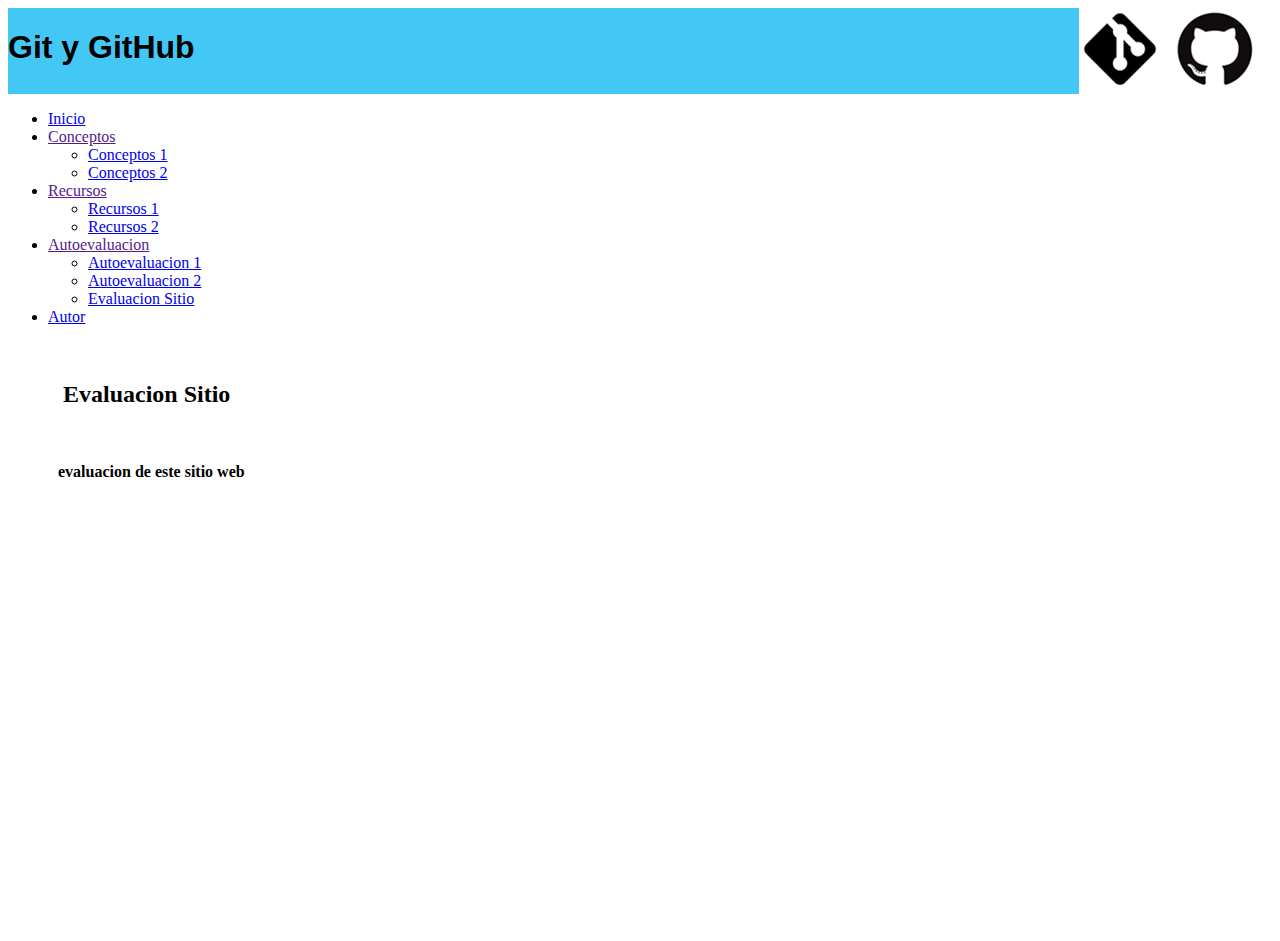
<file: evaluacionsitio.html>
<!DOCTYPE html>
<html lang="es">
<head>
    <meta charset="UTF-8">
    <meta name="viewport" content="width=device-width, initial-scale=1.0">
    <title>OVI Diseño Sitio Web</title>
    <link rel="stylesheet" href="misestilos.css">
</head>
<body>
    <div class="logo">
        <h1 class = "titulo"> Git y GitHub</h1>
        <td>
            <img src="img/logo.png" alt="logo">
        </td>
    </div>

    <div id="header">

        <ul class="nav">
            <li><a href="inicio.html"> Inicio </a></li>
            <li><a href=""> Conceptos </a>
                <ul>
                    <li><a href="conceptos01.html"> Conceptos 1 </a></li>
                    <li><a href="conceptos02.html"> Conceptos 2 </a></li>
                </ul>
            </li>
            <li><a href=""> Recursos </a>
                <ul>
                    <li><a href="recursos01.html"> Recursos 1 </a></li>
                    <li><a href="recursos02.html"> Recursos 2 </a></li>
                </ul>
            </li>
            <li><a href=""> Autoevaluacion </a>
                <ul>
                    <li><a href="autoevaluacion01.html"> Autoevaluacion 1 </a></li>
                    <li><a href="autoevaluacion02.html"> Autoevaluacion 2 </a></li>
                    <li><a href="evaluacionsitio.html"> Evaluacion Sitio </a></li>
                </ul>
            </li>
            <li><a href="autor.html"> Autor </a></li>
        </ul>
    </div>

    <h2 class="tema">Evaluacion Sitio</h2> 

    <p class="tabla3"><b>evaluacion de este sitio web</b></p>
    <iframe class="tema" src="https://onedrive.live.com/embed?cid=EE326C862B1545BC&resid=EE326C862B1545BC%21115&authkey=AKAz1WJC3nRxYKs&em=2" width="476" height="288" frameborder="0" scrolling="no"></iframe>

</body>
</html>
</file>
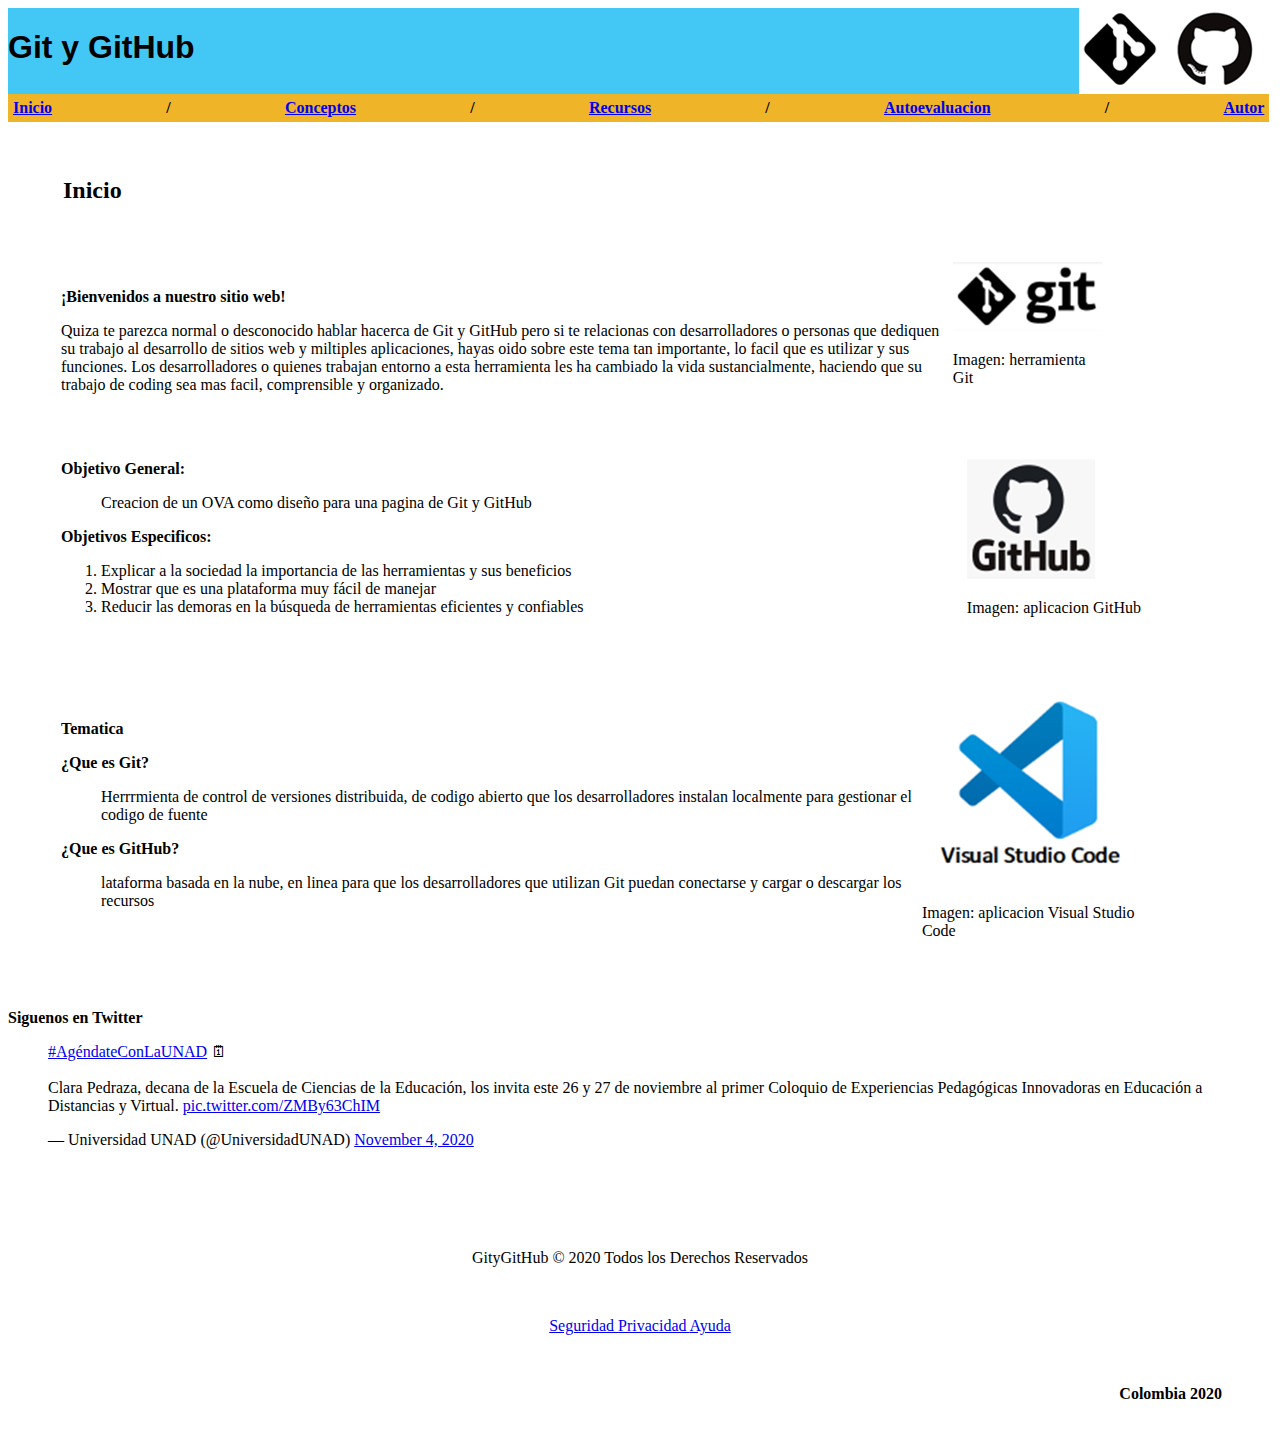
<file: inicio.html>
<!DOCTYPE html>
<html lang="es">
<head>
    <meta charset="UTF-8">
    <meta name="viewport" content="width=device-width, initial-scale=1.0">
    <title>OVI Diseño Sitio Web</title>
    <link rel="stylesheet" href="misestilos.css">
</head>
<body>
    <div class="logo">
        <h1 class = "titulo"> Git y GitHub</h1>
        <td></td>
            <img src="img/logo.png" alt="logo">
        </td>
    </div>

    <div class="menu">
        <a href="inicio.html"> Inicio </a> /
        <a href="conceptos01.html"> Conceptos </a> / 
        <a href="recursos01.html"> Recursos </a> / 
        <a href="autoevaluacion01.html"> Autoevaluacion </a> / 
        <a href="autor.html"> Autor </a> 
    </div>

    <h2 class="tema">Inicio</h2>

    <table class="tabla">
        <tr>
            <td>
                <p><b>¡Bienvenidos a nuestro sitio web!</b></p>
                
                Quiza te parezca normal o desconocido hablar hacerca de Git y GitHub pero si te relacionas 
                con desarrolladores o personas que dediquen su trabajo al desarrollo de sitios web y miltiples
                aplicaciones, hayas oido sobre este tema tan importante, lo facil que es utilizar y sus funciones.
                Los desarrolladores o quienes trabajan entorno a esta herramienta les ha cambiado la vida 
                sustancialmente, haciendo que su trabajo de coding sea mas facil, comprensible y organizado.
            </td>
            <td>
                <img src="img/git.png" alt="git">
                <p>Imagen: herramienta Git<p></p>
            </td>
        </tr>
    </table>
    
    <table class="tabla1">
        <tr>
            <td>
                <dt><b>Objetivo General:</b></dt> 
                <p><dd>Creacion de un OVA como diseño para una pagina de Git y GitHub</dd></p>
                
                <dt><b>Objetivos Especificos:</b></dt>
                <ol>
                    <li><b></b>Explicar a la sociedad la importancia de las herramientas y sus beneficios</li>
                    <li><b></b>Mostrar que es una plataforma muy fácil de manejar</li>
                    <li><b></b>Reducir las demoras en la búsqueda de herramientas eficientes y confiables</li>
                </ol>
            </td>
            <td>
                <img src="img/github.png" alt="github">
                <p>Imagen: aplicacion GitHub<p></p>
            </td>
        </tr>
    </table>

    <table class="tabla2">
        <tr>
            <td>
                <dt><b>Tematica</b></dt>
                <dl>
                    <dt><b>¿Que es Git?</b></dt>
                    <p><dd>Herrrmienta de control de versiones distribuida, de codigo abierto que los desarrolladores
                        instalan localmente para gestionar el codigo de fuente</dd></p>
                    <dt><b>¿Que es GitHub?</b></dt>
                    <P><dd>lataforma basada en la nube, en linea para que los desarrolladores que utilizan Git puedan
                        conectarse y cargar o descargar los recursos</dd></P>
                </dl>
            </td>
            <td>
                <img src="img/code.png" alt="code">
                <p>Imagen: aplicacion Visual Studio Code</p>
            </td>
        </tr>
    </table>

    <table class="tabla3">
        <dt><b>Siguenos en Twitter</b></dt>
        <aside>
            <blockquote class="twitter-tweet"><p lang="es" dir="ltr"><a href="https://twitter.com/hashtag/Ag%C3%A9ndateConLaUNAD?src=hash&amp;ref_src=twsrc%5Etfw">#AgéndateConLaUNAD</a> 🗓<br><br>Clara Pedraza, decana de la Escuela de Ciencias de la Educación, los invita este 26 y 27 de noviembre al primer Coloquio de Experiencias Pedagógicas Innovadoras en Educación a Distancias y Virtual. <a href="https://t.co/ZMBy63ChIM">pic.twitter.com/ZMBy63ChIM</a></p>&mdash; Universidad UNAD (@UniversidadUNAD) <a href="https://twitter.com/UniversidadUNAD/status/1324126778676359168?ref_src=twsrc%5Etfw">November 4, 2020</a></blockquote> <script async src="https://platform.twitter.com/widgets.js" charset="utf-8"></script>
        </aside>
    </table>
    

    <footer class="footer">
        <div class="container footer__caption">
            <div class="footer__copy">
                <dt><p class="copyright"> GityGitHub &copy; 2020 Todos los Derechos Reservados</p></dt>
            </div>
        </div>
    </footer>

    <footer class="footer2">
        <div class="container footer__caption">
            <div class="footer__copy">
                <a href="#" class="politica__seguridad politica__seguridad--margin"> Seguridad </a>
                <a href="#" class="politica__seguridad politica__seguridad--margin"> Privacidad </a>
                <a href="#" class="politica__seguridad"> Ayuda </a>
            </div>
        </div>
    </footer>

    <footer class="footer3">
        <dt><b> Colombia 2020 </b></dt>
    </footer>

</body>

</html>
</file>
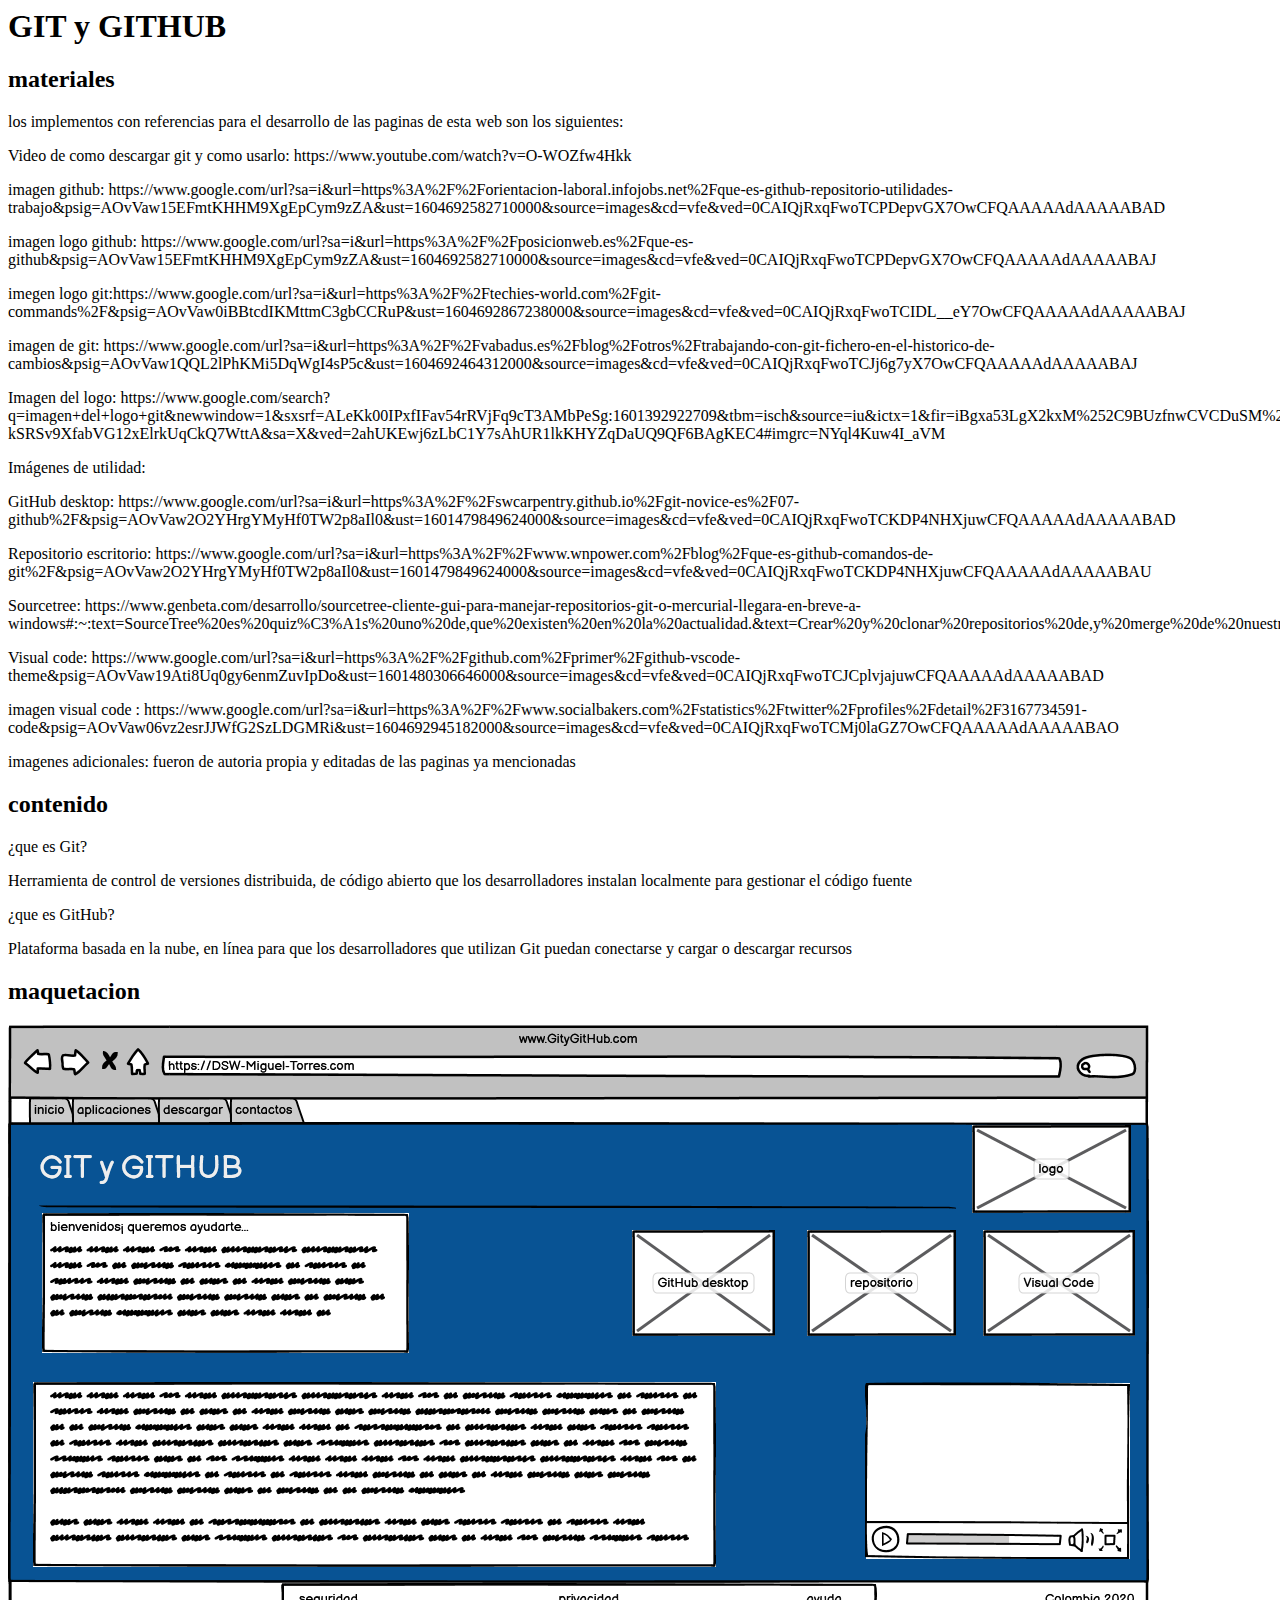
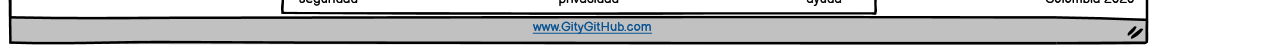
<file: planing.html>
<h1>GIT y GITHUB</h1>


 <h2>materiales</h2>

    <p>los implementos con referencias para el desarrollo de las paginas de esta web son los siguientes:<p>

     <p>Video de como descargar git y como usarlo: https://www.youtube.com/watch?v=O-WOZfw4Hkk<p>

     <p>imagen github: https://www.google.com/url?sa=i&url=https%3A%2F%2Forientacion-laboral.infojobs.net%2Fque-es-github-repositorio-utilidades-trabajo&psig=AOvVaw15EFmtKHHM9XgEpCym9zZA&ust=1604692582710000&source=images&cd=vfe&ved=0CAIQjRxqFwoTCPDepvGX7OwCFQAAAAAdAAAAABAD</p>

     <p>imagen logo github: https://www.google.com/url?sa=i&url=https%3A%2F%2Fposicionweb.es%2Fque-es-github&psig=AOvVaw15EFmtKHHM9XgEpCym9zZA&ust=1604692582710000&source=images&cd=vfe&ved=0CAIQjRxqFwoTCPDepvGX7OwCFQAAAAAdAAAAABAJ</p>
     
     <p>imegen logo git:https://www.google.com/url?sa=i&url=https%3A%2F%2Ftechies-world.com%2Fgit-commands%2F&psig=AOvVaw0iBBtcdIKMttmC3gbCCRuP&ust=1604692867238000&source=images&cd=vfe&ved=0CAIQjRxqFwoTCIDL__eY7OwCFQAAAAAdAAAAABAJ </p>
     
     <p>imagen de git: https://www.google.com/url?sa=i&url=https%3A%2F%2Fvabadus.es%2Fblog%2Fotros%2Ftrabajando-con-git-fichero-en-el-historico-de-cambios&psig=AOvVaw1QQL2lPhKMi5DqWgI4sP5c&ust=1604692464312000&source=images&cd=vfe&ved=0CAIQjRxqFwoTCJj6g7yX7OwCFQAAAAAdAAAAABAJ </p>

     <p>Imagen del logo: https://www.google.com/search?q=imagen+del+logo+git&newwindow=1&sxsrf=ALeKk00IPxfIFav54rRVjFq9cT3AMbPeSg:1601392922709&tbm=isch&source=iu&ictx=1&fir=iBgxa53LgX2kxM%252C9BUzfnwCVCDuSM%252C_&vet=1&usg=AI4_-kSRSv9XfabVG12xElrkUqCkQ7WttA&sa=X&ved=2ahUKEwj6zLbC1Y7sAhUR1lkKHYZqDaUQ9QF6BAgKEC4#imgrc=NYql4Kuw4I_aVM</p>

     </p>Imágenes de utilidad:

     <p>GitHub desktop: https://www.google.com/url?sa=i&url=https%3A%2F%2Fswcarpentry.github.io%2Fgit-novice-es%2F07-github%2F&psig=AOvVaw2O2YHrgYMyHf0TW2p8aIl0&ust=1601479849624000&source=images&cd=vfe&ved=0CAIQjRxqFwoTCKDP4NHXjuwCFQAAAAAdAAAAABAD</p>
        
     </p>Repositorio escritorio: https://www.google.com/url?sa=i&url=https%3A%2F%2Fwww.wnpower.com%2Fblog%2Fque-es-github-comandos-de-git%2F&psig=AOvVaw2O2YHrgYMyHf0TW2p8aIl0&ust=1601479849624000&source=images&cd=vfe&ved=0CAIQjRxqFwoTCKDP4NHXjuwCFQAAAAAdAAAAABAU</p> 
        
     <p>Sourcetree: https://www.genbeta.com/desarrollo/sourcetree-cliente-gui-para-manejar-repositorios-git-o-mercurial-llegara-en-breve-a-windows#:~:text=SourceTree%20es%20quiz%C3%A1s%20uno%20de,que%20existen%20en%20la%20actualidad.&text=Crear%20y%20clonar%20repositorios%20de,y%20merge%20de%20nuestros%20archivos</p>
     
     <p>Visual code: https://www.google.com/url?sa=i&url=https%3A%2F%2Fgithub.com%2Fprimer%2Fgithub-vscode-theme&psig=AOvVaw19Ati8Uq0gy6enmZuvIpDo&ust=1601480306646000&source=images&cd=vfe&ved=0CAIQjRxqFwoTCJCplvjajuwCFQAAAAAdAAAAABAD</p>

     <p>imagen visual code : https://www.google.com/url?sa=i&url=https%3A%2F%2Fwww.socialbakers.com%2Fstatistics%2Ftwitter%2Fprofiles%2Fdetail%2F3167734591-code&psig=AOvVaw06vz2esrJJWfG2SzLDGMRi&ust=1604692945182000&source=images&cd=vfe&ved=0CAIQjRxqFwoTCMj0laGZ7OwCFQAAAAAdAAAAABAO</p>

     <p>imagenes adicionales: fueron de autoria propia y editadas de las paginas ya mencionadas</p>
     
 <H2>contenido</H2>
    <p> ¿que es Git?</p>
        
     <p>Herramienta de control de versiones distribuida, de código abierto que los desarrolladores instalan localmente para gestionar el código fuente</p>

    </p>¿que es GitHub?

     <p>Plataforma basada en la nube, en línea para que los desarrolladores que utilizan Git puedan conectarse y cargar o descargar recursos</p>

 <h2>maquetacion</h2>
    <img src="maquetacion.png" alt="Maquetacion">

<body>
    
<html>
</file>
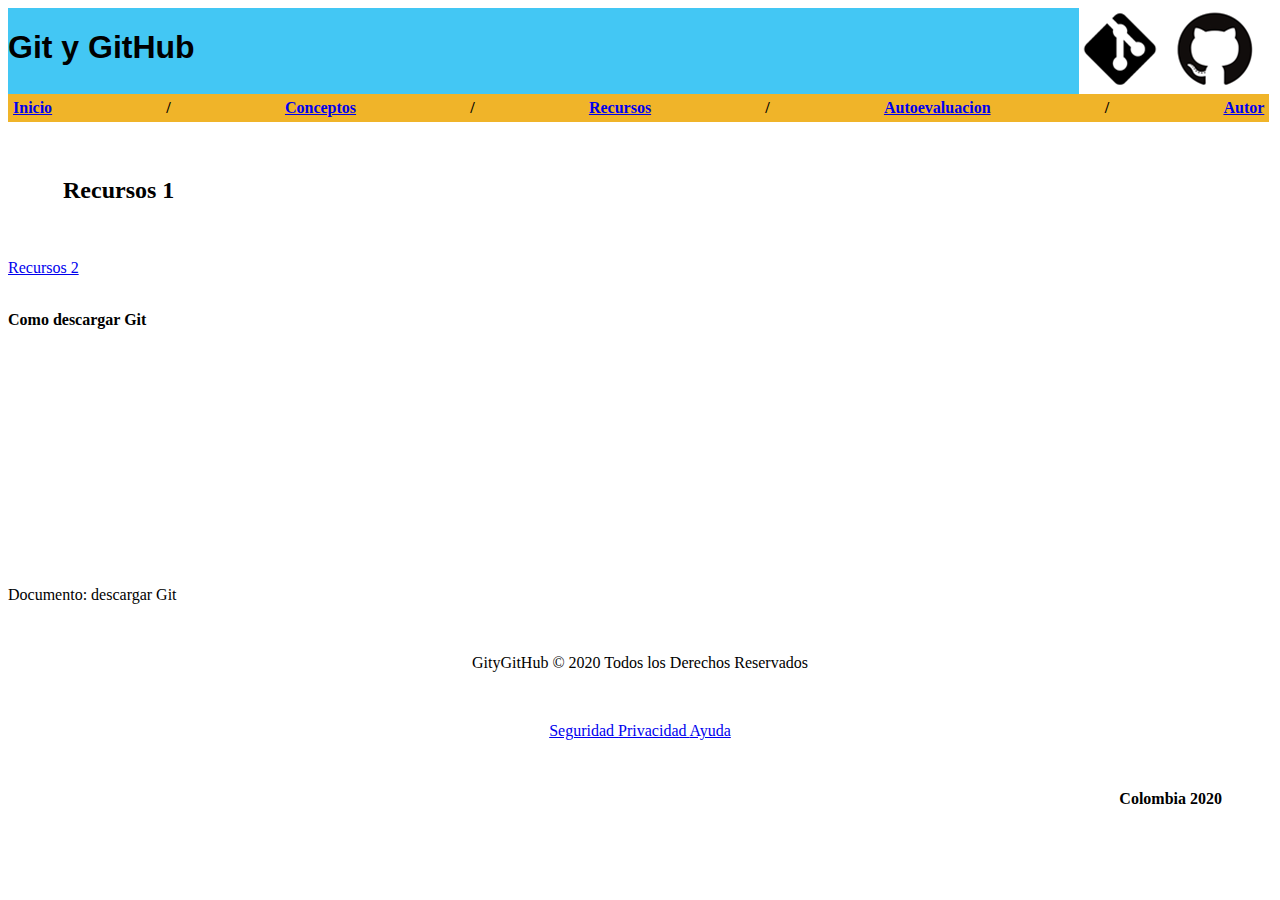
<file: recursos01.html>
<!DOCTYPE html>
<html lang="es">
<head>
    <meta charset="UTF-8">
    <meta name="viewport" content="width=device-width, initial-scale=1.0">
    <title>OVI Diseño Sitio Web</title>
    <link rel="stylesheet" href="misestilos.css">
</head>
<body>
    <div class="logo">
        <h1 class = "titulo"> Git y GitHub</h1>
        <td>
            <img src="img/logo.png" alt="logo">
        </td>
    </div>

    <div class="menu">
        <a href="inicio.html"> Inicio </a> /
        <a href="conceptos01.html"> Conceptos </a> /
        <a href="recursos01.html"> Recursos </a> /
        <a href="autoevaluacion01.html"> Autoevaluacion </a> / 
        <a href="autor.html"> Autor </a> 
    </div>

    <h2 class="tema">Recursos 1</h2>
    <a href="recursos02.html"> Recursos 2 </a> 
    <br>
    <br>


    <p><b>Como descargar Git</b></p>
    <iframe src="https://onedrive.live.com/embed?cid=EE326C862B1545BC&amp;resid=EE326C862B1545BC%21111&amp;authkey=AFtzpUGmpEEju4M&amp;em=2&amp;wdAr=1.7777777777777777" width="350px" height="221px" frameborder="0">Esto es un documento de <a target="_blank" href="https://office.com">Microsoft Office</a> incrustado con tecnología de <a target="_blank" href="https://office.com/webapps">Office</a>.</iframe>
    <p>Documento: descargar Git<p></p>
    
    <footer class="footer">
        <div class="container footer__caption">
            <div class="footer__copy">
                <dt><p class="copyright"> GityGitHub &copy; 2020 Todos los Derechos Reservados</p></dt>
            </div>
        </div>
    </footer>

    <footer class="footer2">
        <div class="container footer__caption">
            <div class="footer__copy">
                <a href="#" class="politica__seguridad politica__seguridad--margin"> Seguridad </a>
                <a href="#" class="politica__seguridad politica__seguridad--margin"> Privacidad </a>
                <a href="#" class="politica__seguridad"> Ayuda </a>
            </div>
        </div>
    </footer>

    <footer class="footer3">
        <dt><b> Colombia 2020 </b></dt>
    </footer>

</body>
</html>
</file>
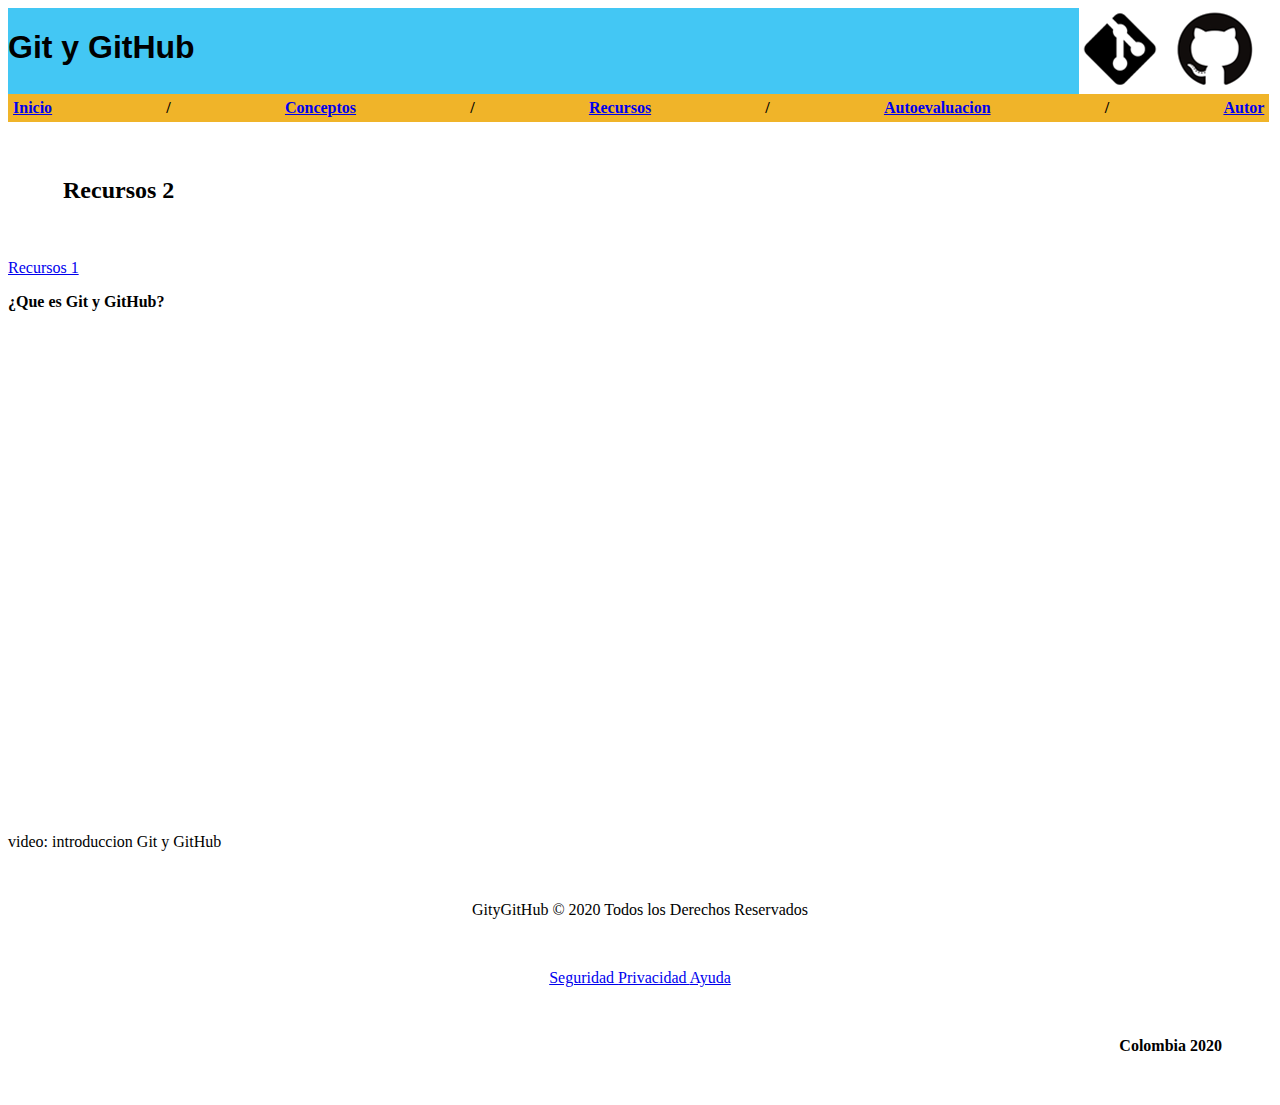
<file: recursos02.html>
<!DOCTYPE html>
<html lang="es">
<head>
    <meta charset="UTF-8">
    <meta name="viewport" content="width=device-width, initial-scale=1.0">
    <title>OVI Diseño Sitio Web</title>
    <link rel="stylesheet" href="misestilos.css">
</head>
<body>
    <div class="logo">
        <h1 class = "titulo"> Git y GitHub</h1>
        <td>
            <img src="img/logo.png" alt="logo">
        </td>
    </div>
    
    <div class="menu">
        <a href="inicio.html"> Inicio </a> /
        <a href="conceptos01.html"> Conceptos </a> / 
        <a href="recursos01.html"> Recursos </a> /  
        <a href="autoevaluacion01.html"> Autoevaluacion </a> / 
        <a href="autor.html"> Autor </a> 
    </div>

    <h2 class="tema">Recursos 2</h2>
    <a href="recursos01.html"> Recursos 1</a>  

    <p><b>¿Que es Git y GitHub?</b></p>
    <iframe width="864" height="486" src="https://www.youtube.com/embed/log6mbPQGAk" frameborder="0" allow="accelerometer; autoplay; clipboard-write; encrypted-media; gyroscope; picture-in-picture" allowfullscreen></iframe>
    <p>video: introduccion Git y GitHub<p></p>

    <footer class="footer">
        <div class="container footer__caption">
            <div class="footer__copy">
                <dt><p class="copyright"> GityGitHub &copy; 2020 Todos los Derechos Reservados</p></dt>
            </div>
        </div>
    </footer>

    <footer class="footer2">
        <div class="container footer__caption">
            <div class="footer__copy">
                <a href="#" class="politica__seguridad politica__seguridad--margin"> Seguridad </a>
                <a href="#" class="politica__seguridad politica__seguridad--margin"> Privacidad </a>
                <a href="#" class="politica__seguridad"> Ayuda </a>
            </div>
        </div>
    </footer>

    <footer class="footer3">
        <dt><b> Colombia 2020 </b></dt>
    </footer>
</body>
</html>
</file>
<file: misestilos.css>
.logo{
    display: flex;
    align-items: flex;
    justify-content: space-between;
    height: inherit;
    padding: 0%;
    background-color: #43C7F4;
    width: 99%;
}

.titulo{
    text-align: center;
    font-family: 'Franklin Gothic Medium', 'Arial Narrow', Arial, sans-serif;
}

.body{
    margin: 50px;
    justify-content: space-between;
}

.menu{
    display: flex;
    justify-content: space-between;
    font-weight: 700;
    padding: 5px;
    background-color:  #F0B429;
    width: 99%;
}

#logo-container {
    display: flex;
    align-items: center;
    justify-content: center;
}

#logo-container>img {
    max-width: 50%;
}

.tabla{
    width: 83%;
    margin: 50px;
}

.tabla1{
    width: 96%;
    margin: 50px;
}

.tabla2{
    width: 88%;
    margin: 50px;
}

.tabla3{
    width: 90%;
    margin: 50px;
}
.tema{
    margin: 55px;
}

.img{
    width: 83%;
    margin: 50px;
    padding: 0%;
}

.img2{
    
    align-items: flex;
    justify-content: space-between;
    height: inherit;
    
    width: 80%;
    margin: 50px;
}

.sub{
    justify-content: space-between;
    text-align: right;
}

.footer{
    justify-content: space-between;
    text-decoration: none;
    height: inherit;
    padding: 0%;
    margin: 50px;
    text-align: center;
}

.footer2{
    
    height: inherit;
    padding: 0%;
    margin: 50px;
    text-align: center;
}

.footer3{
    justify-content: space-between;
    height: inherit;
    margin: 50px;
    text-align: right;
}
</file>
